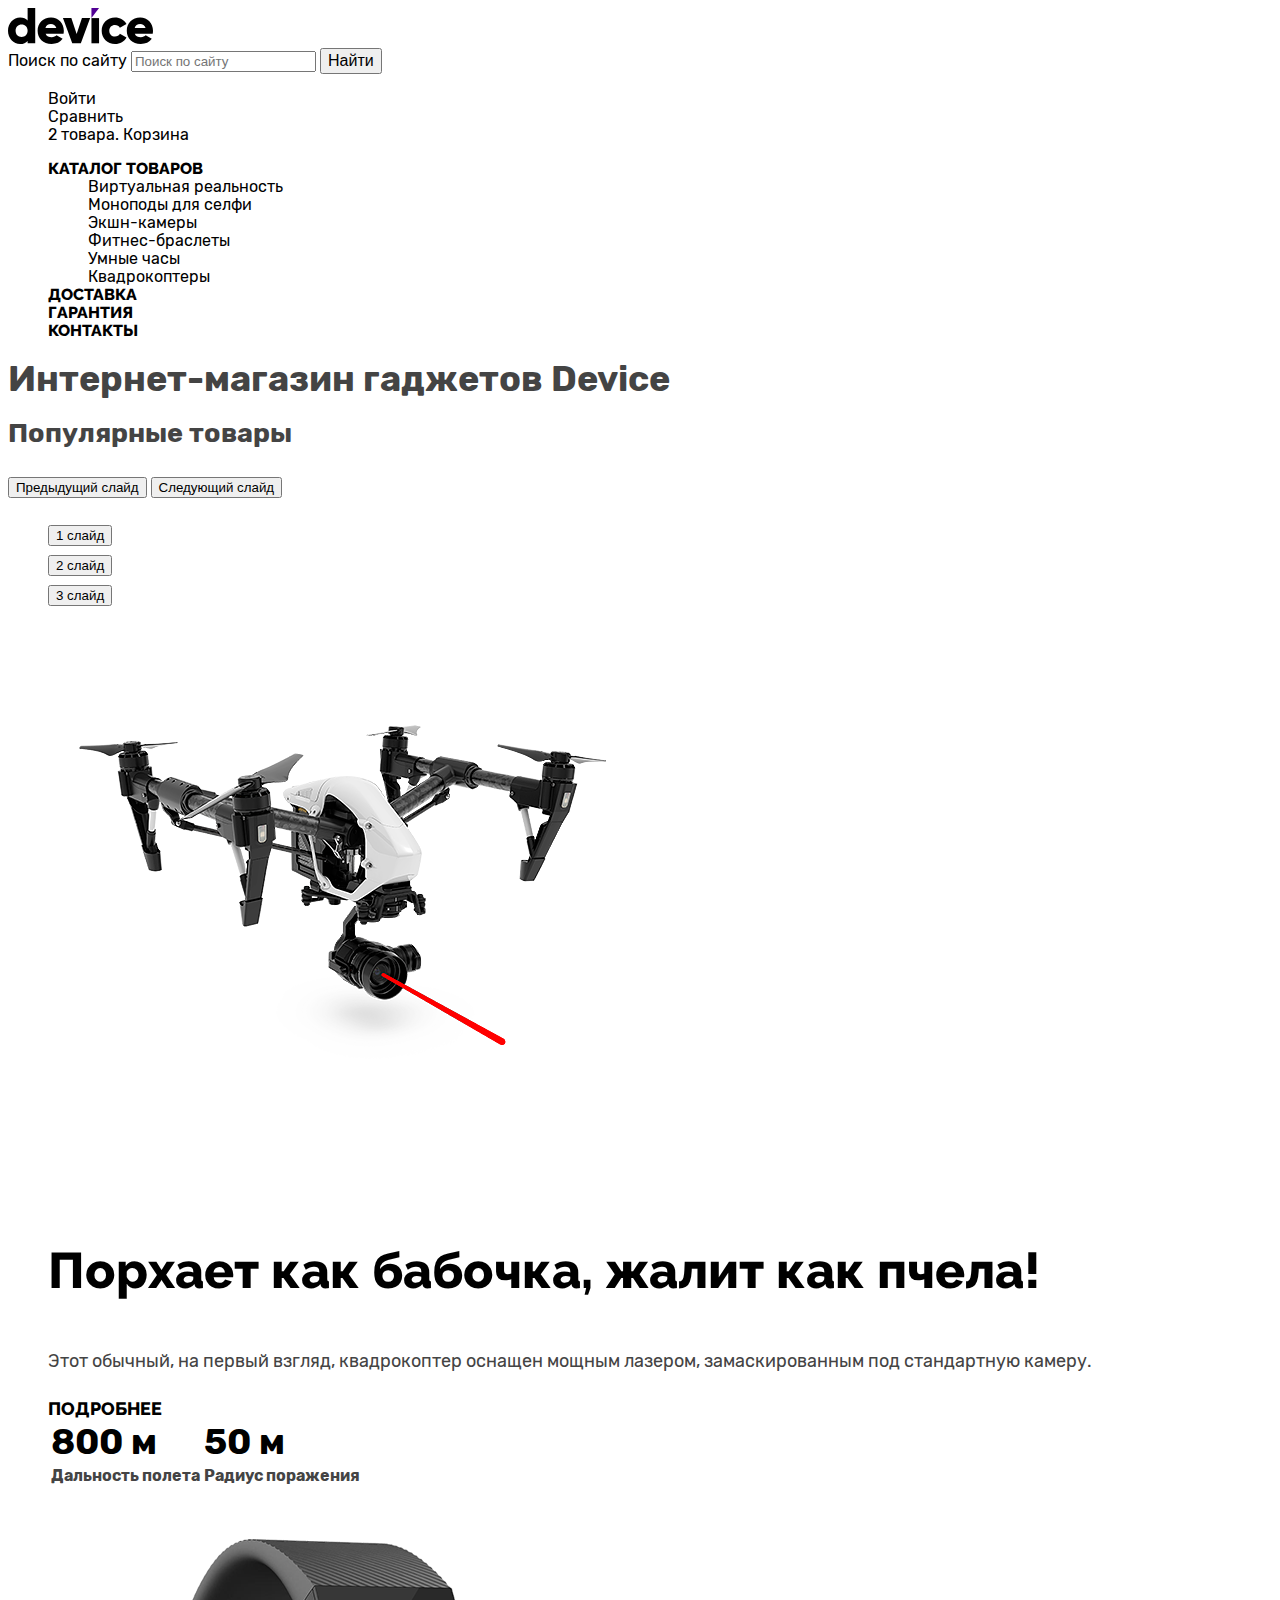
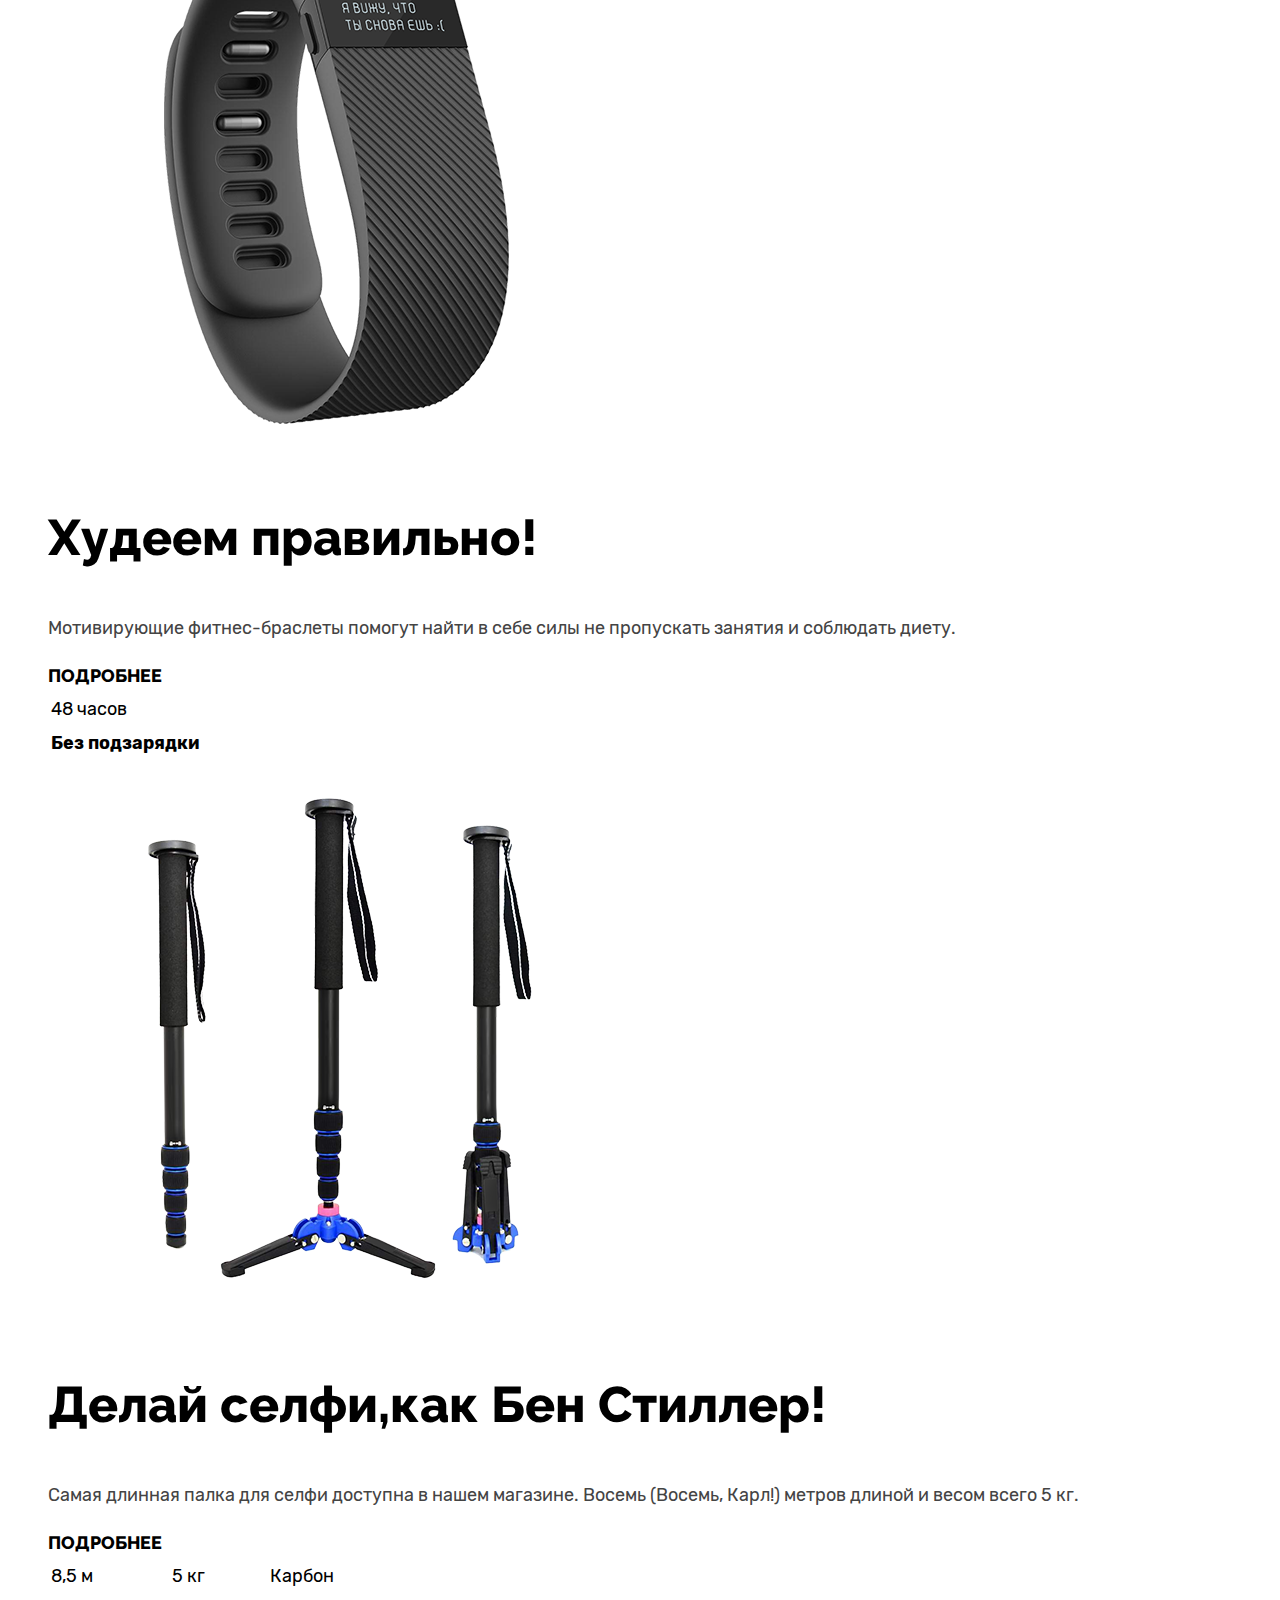
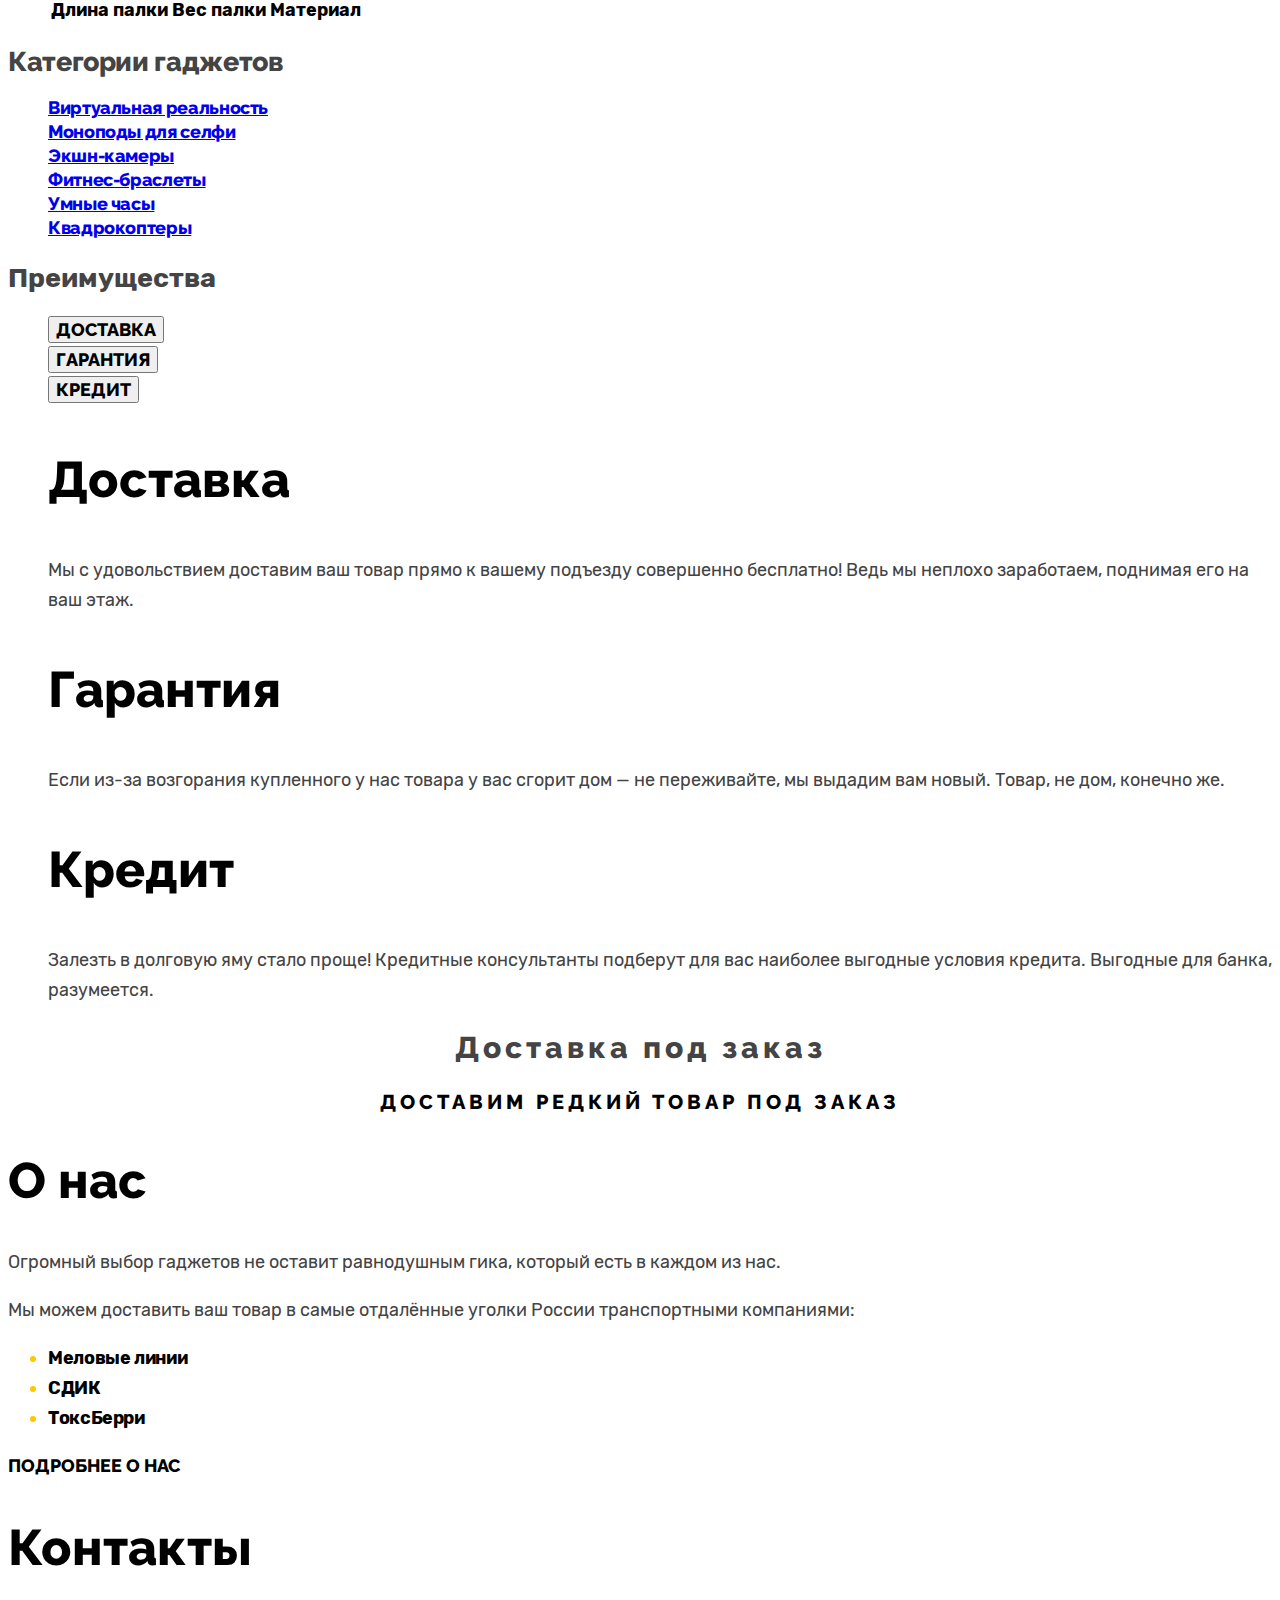
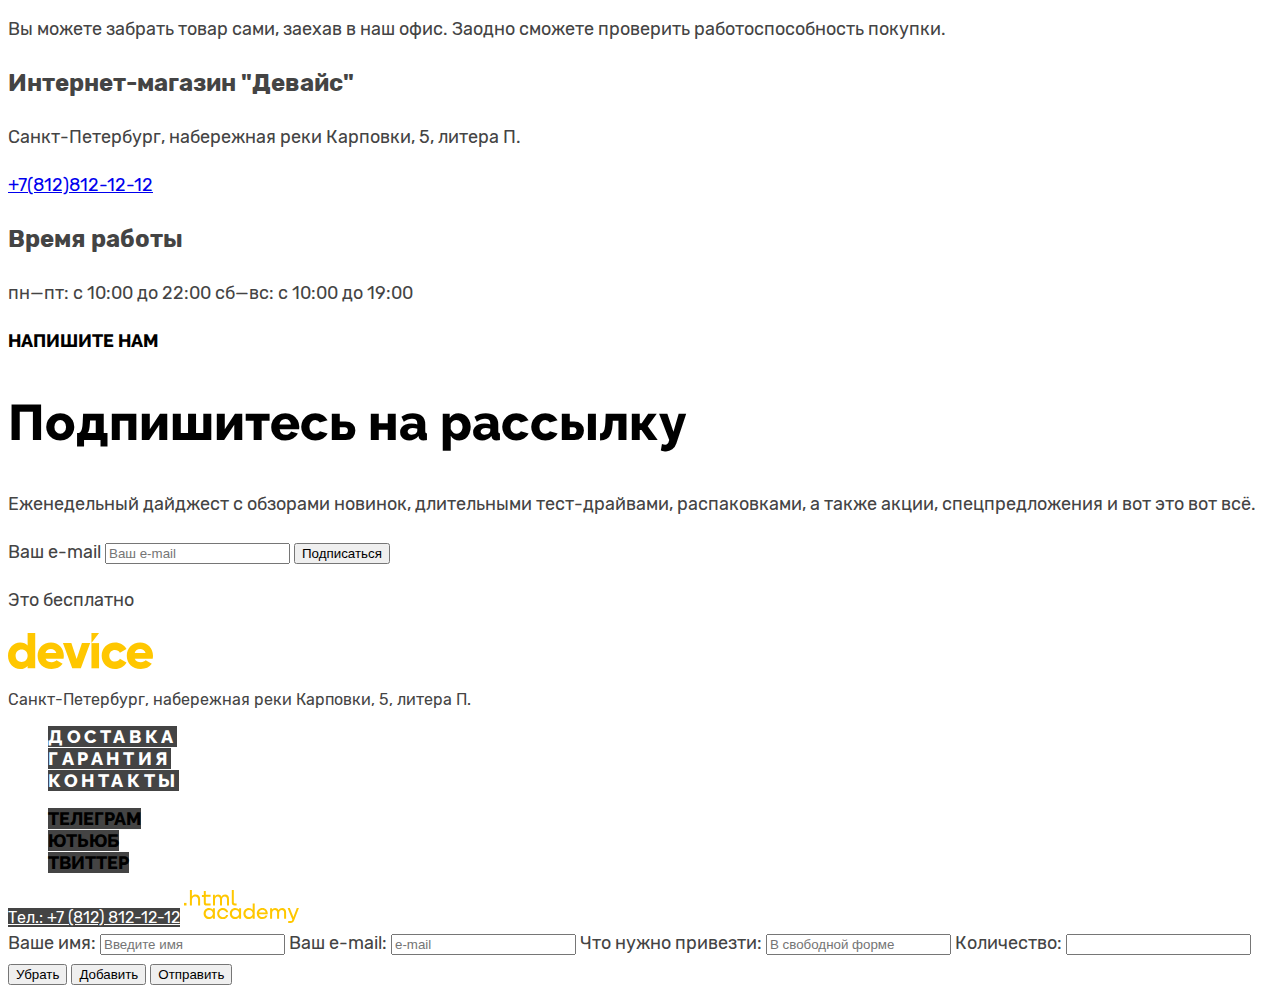
<file: index.html>
<!DOCTYPE html>
<html lang="ru">

  <head>
    <meta charset="utf-8">
    <title>Интернет-магазин гаджетов Device</title>
    <link rel="stylesheet" href="styles/styles.css">
  </head>

  <body>
    <header class="page-header">
      <a class="page-header-logo" aria-current="page" href="index.html">
        <img src="images/logo.svg" width="145" height="36" alt="Логотип интернет-магазина Device">
      </a>
      <form action="https://echo.htmlacademy.ru" method="POST">
        <label class="visually-hidden" for="search-field">Поиск по сайту</label>
        <input type="text" name="search-query" id="search-field" placeholder="Поиск по сайту">
        <button class="search-button" type="submit">Найти</button>
      </form>
      <nav class="main-navigation">
        <ul class="navigation-list">
          <li>
            <a class="navigation-link" href="#">Войти</a>
          </li>
          <li>
            <a class="navigation-link" href="#">Сравнить</a>
          </li>
          <li>
            <a class="navigation-link" href="#">
              <span class="navigation-link-badge">2</span>
              <span class="visually-hidden">товара.</span>
              Корзина
            </a>
          </li>
        </ul>
        <ul class="main-navigation-list">
          <li>
            <a class="main-navigation-link" href="#">Каталог товаров</a>
            <ul class="main-navigation-list">
              <li>
                <a class="main-navigation-link-list transform-none" href="#">Виртуальная реальность</a>
              </li>
              <li><a class="main-navigation-link-list transform-none" href="catalog.html">Моноподы для селфи</a></li>
              <li><a class="main-navigation-link-list transform-none" href="#">Экшн-камеры</a></li>
              <li><a class="main-navigation-link-list transform-none" href="#">Фитнес-браслеты</a></li>
              <li><a class="main-navigation-link-list transform-none" href="#">Умные часы</a></li>
              <li><a class="main-navigation-link-list transform-none" href="#">Квадрокоптеры</a></li>
            </ul>
          </li>
          <li><a class="main-navigation-link" href="#">Доставка</a></li>
          <li><a class="main-navigation-link" href="#">Гарантия</a></li>
          <li><a class="main-navigation-link" href="#">Контакты</a></li>
        </ul>
      </nav>
    </header>
    <main class="main-index">
      <h1 class="visually-hidden">Интернет-магазин гаджетов Device</h1>
      <section class="gallery">
        <h2 class="visually-hidden">Популярные товары</h2>
        <button class="slider-button slider-prev" type="button">
          <span class="visually-hidden">Предыдущий слайд</span>
        </button>
        <button class="slider-button slider-next" type="button">
          <span class="visually-hidden">Следующий слайд</span>
        </button>
        <ul class="slider-pagination">
          <li class="slider-pagination-item">
            <button class="slider-pagination-button slider-pagination-button-current" type="button">
              <span class="visually-hidden">1 слайд</span>
            </button>
          </li>
          <li class="slider-pagination-item">
            <button class="slider-pagination-button" type="button">
              <span class="visually-hidden">2 слайд</span>
            </button>
          </li>
          <li class="slider-pagination-item">
            <button class="slider-pagination-button" type="button">
              <span class="visually-hidden">3 слайд</span>
            </button>
          </li>
        </ul>
        <ol class="slider-list">
          <li>
            <img class="slider-image" src="images/slider-1.png" alt="Квадрокоптер">
            <div class="slider-description">
              <p class="slider-title">Порхает как бабочка,
                жалит как пчела!</p>
              <p class="slider-item-title">Этот обычный, на первый взгляд, квадрокоптер оснащен
                мощным лазером, замаскированным под стандартную камеру.</p>
              <a class="button" href="#">Подробнее</a>
              <table class="slider-table">
                <tr class="slider-characteristics">
                  <td>800 м</td>
                  <td>50 м</td>
                </tr>
                <tr class="slider-options">
                  <th>Дальность полета</th>
                  <th>Радиус поражения</th>
                </tr>
              </table>
            </div>
          </li>
          <li>
            <img class="slider-image" src="images/slider-2.png" alt="Фитнес-браслет">
            <div class="slider-description">
              <p class="slider-title">Худеем правильно!</p>
              <p class="slider-item-title">Мотивирующие фитнес-браслеты помогут найти
                в себе силы не пропускать занятия и соблюдать диету.</p>
              <a class="button" href="#">Подробнее</a>
              <table class="slider-item-characteristics">
                <tr>
                  <td>48 часов</td>
                </tr>
                <tr>
                  <th>Без подзарядки</th>
                </tr>
              </table>
            </div>
          </li>
          <li>
            <img class="slider-image" src="images/slider-3.png" alt="Моноподы">
            <div class="slider-description">
              <p class="slider-title">Делай селфи,как Бен Стиллер! </p>
              <p class="slider-item-title">Самая длинная палка для селфи доступна в нашем магазине.
                Восемь (Восемь, Карл!) метров длиной и весом всего 5 кг.</p>
              <a class="button" href="#">Подробнее</a>
              <table class="slider-pagination-item-characteristics">
                <tr>
                  <td>8,5 м</td>
                  <td>5 кг</td>
                  <td>Карбон</td>
                </tr>
                <tr>
                  <th>Длина палки</th>
                  <th>Вес палки</th>
                  <th>Материал</th>
                </tr>
              </table>
            </div>
          </li>
        </ol>
      </section>
      <section class="product">
        <h2 class="visually-hidden">Категории гаджетов</h2>
        <ul class="product-list">
          <li>
            <a class="product-link" href="#">Виртуальная реальность</a>
          </li>
          <li>
            <a class="product-link" href="#">Моноподы для селфи</a>
          </li>
          <li>
            <a class="product-link" href="#">Экшн-камеры</a>
          </li>
          <li>
            <a class="product-link" href="#">Фитнес-браслеты</a>
          </li>
          <li>
            <a class="product-link" href="#">Умные часы</a>
          </li>
          <li>
            <a class="product-link" href="#">Квадрокоптеры</a>
          </li>
        </ul>
      </section>
      <section class="advantages">
        <h2 class="visually-hidden">Преимущества</h2>
        <ul class="advantages-tabs">
          <li>
            <button class="button button-advantages">Доставка</button>
          </li>
          <li>
            <button class="button button-advantages">Гарантия</button>
          </li>
          <li>
            <button class="button button-advantages">Кредит</button>
          </li>
        </ul>
        <ul class="advantages-list">
          <li class="advantages-item">
            <h3 class="advantages-title">Доставка</h3>
            <p class="advantages-description">Мы с удовольствием доставим ваш товар прямо
              к вашему подъезду совершенно бесплатно! Ведь
              мы неплохо заработаем, поднимая его на ваш этаж.</p>
          </li>
          <li class="advantages-item">
            <h3 class="advantages-title">Гарантия</h3>
            <p class="advantages-description">Если из-за возгорания купленного у нас товара у вас
              сгорит дом — не переживайте, мы выдадим вам новый.
              Товар, не дом, конечно же.</p>
          </li>
          <li class="advantages-item">
            <h3 class="advantages-title">Кредит</h3>
            <p class="advantages-description">Залезть в долговую яму стало проще!
              Кредитные консультанты подберут для вас наиболее выгодные условия кредита.
              Выгодные для банка, разумеется.</p>
          </li>
        </ul>
      </section>
      <section class="delivery">
        <h2 class="visually-hidden">Доставка под заказ</h2>
        <a class="delivery-link" href="#">Доставим редкий товар под заказ</a>
      </section>
      <section class="about">
        <h2 class="title-level-two">О нас</h2>
        <p class="about-description">Огромный выбор гаджетов не оставит равнодушным
          гика, который есть в каждом из нас.</p>
        <p class="about-description">Мы можем доставить ваш товар в самые отдалённые
          уголки России транспортными компаниями:</p>
        <ul class="about-list">
          <li>
            <a class="about-link" href="#">Меловые линии</a>
          </li>
          <li>
            <a class="about-link" href="#">СДИК</a>
          </li>
          <li>
            <a class="about-link" href="#">ТоксБерри</a>
          </li>
        </ul>
        <a class="button about-button" href="#">Подробнее о нас</a>
      </section>
      <section class="contacts">
        <h2 class="title-level-two">Контакты</h2>
        <p class="contacts-description">Вы можете забрать товар сами, заехав в наш офис.
          Заодно сможете проверить работоспособность покупки.</p>
        <h3>Интернет-магазин "Девайс"</h3>
        <p class="contacts-address-text">Санкт-Петербург, набережная реки Карповки, 5, литера П.</p>
        <a class="contacts-phone" href="tel:+7(812)812-12-12">+7(812)812-12-12</a>
        <h3>Время работы</h3>
        <p>пн—пт: с 10:00 до 22:00 сб—вс: с 10:00 до 19:00</p>
        <a class="button about-button" href="#">Напишите нам</a>
      </section>
      <section class="subscribe-description">
        <h2 class="title-level-two">Подпишитесь на рассылку</h2>
        <p class="signup-description">Еженедельный дайджест с обзорами новинок,
          длительными тест-драйвами, распаковками, а также акции,
          спецпредложения и вот это вот всё.</p>
        <form action="https://echo.htmlacademy.ru" method="POST">
          <label class="visually-hidden" for="signup-email">Ваш e-mail</label>
          <input type="text" name="signup-email" id="signup-email" placeholder="Ваш e-mail">
          <button class="signup-button" type="submit">Подписаться</button>
        </form>
        <p class="signup-text">Это бесплатно</p>
      </section>
    </main>
    <footer class="footer-page">
      <a class="footer-logo" href="index.html">
        <img src="images/footer/logo-footer.svg" width="145" height="36" alt="Логотип интернет-магазина device">
      </a>
      <address class="footer-contacts-address">
        <p class="contact-address-text">Санкт-Петербург, набережная
          реки Карповки, 5, литера П.</p>
      </address>
      <ul class="footer-navigation-list">
        <li>
          <a class="footer-navigation-link" href="#">Доставка</a>
        </li>
        <li>
          <a class="footer-navigation-link" href="#">Гарантия</a>
        </li>
        <li>
          <a class="footer-navigation-link" href="#">Контакты</a>
        </li>
      </ul>
      <ul class="footer-social-list">
        <li class="footer-social-item">
          <a class="button" href="https://www.youtube.com/user/htmlacademyru"><span
              class="visually-hidden">Телеграм</span></a>
        </li>
        <li class="footer-social-item">
          <a class="button" href="https://t.me/htmlacademy"><span class="visually-hidden">Ютьюб</span></a>
        </li>
        <li class="footer-social-item">
          <a class="button" href="https://twitter.com/htmlacademy_ru"><span class="visually-hidden">Твиттер</span></a>
        </li>
      </ul>
      <a class="footer-contacts-phone" href="tel:+78128121212">Тел.: +7 (812) 812-12-12</a>
      <a class="htmlacademy-link" href="https://htmlacademy.ru">
        <img src="images/footer/logo-html.svg" width="115" height="33" alt="Логотип html academy">
      </a>
    </footer>
    <section>
      <form action="https://echo.htmlacademy.ru" method="post">
        <label for="full_name-field">Ваше имя:</label>
        <input type="text" id="full_name-field" name="full_name" placeholder="Введите имя">
        <label for="e-mail-field">Ваш e-mail:</label>
        <input type="text" id="e-mail-field" name="e-mail" placeholder="e-mail">
        <label for="item-field">Что нужно привезти:</label>
        <input type="text" id="item-field" name="item" placeholder="В свободной форме">
        <label for="quantity-field">Количество:</label>
        <input type="text" id="quantity-field" name="quantity">
        <button class="form-button quantity-field-prev" type="button">
          <span class="visually-hidden">Убрать</span></button>
        <button class="form-button quantity-field-next" type="button">
          <span class="visually-hidden">Добавить</span></button>
        <button class="form-button">Отправить</button>
      </form>
    </section>
  </body>

</html>
</file>
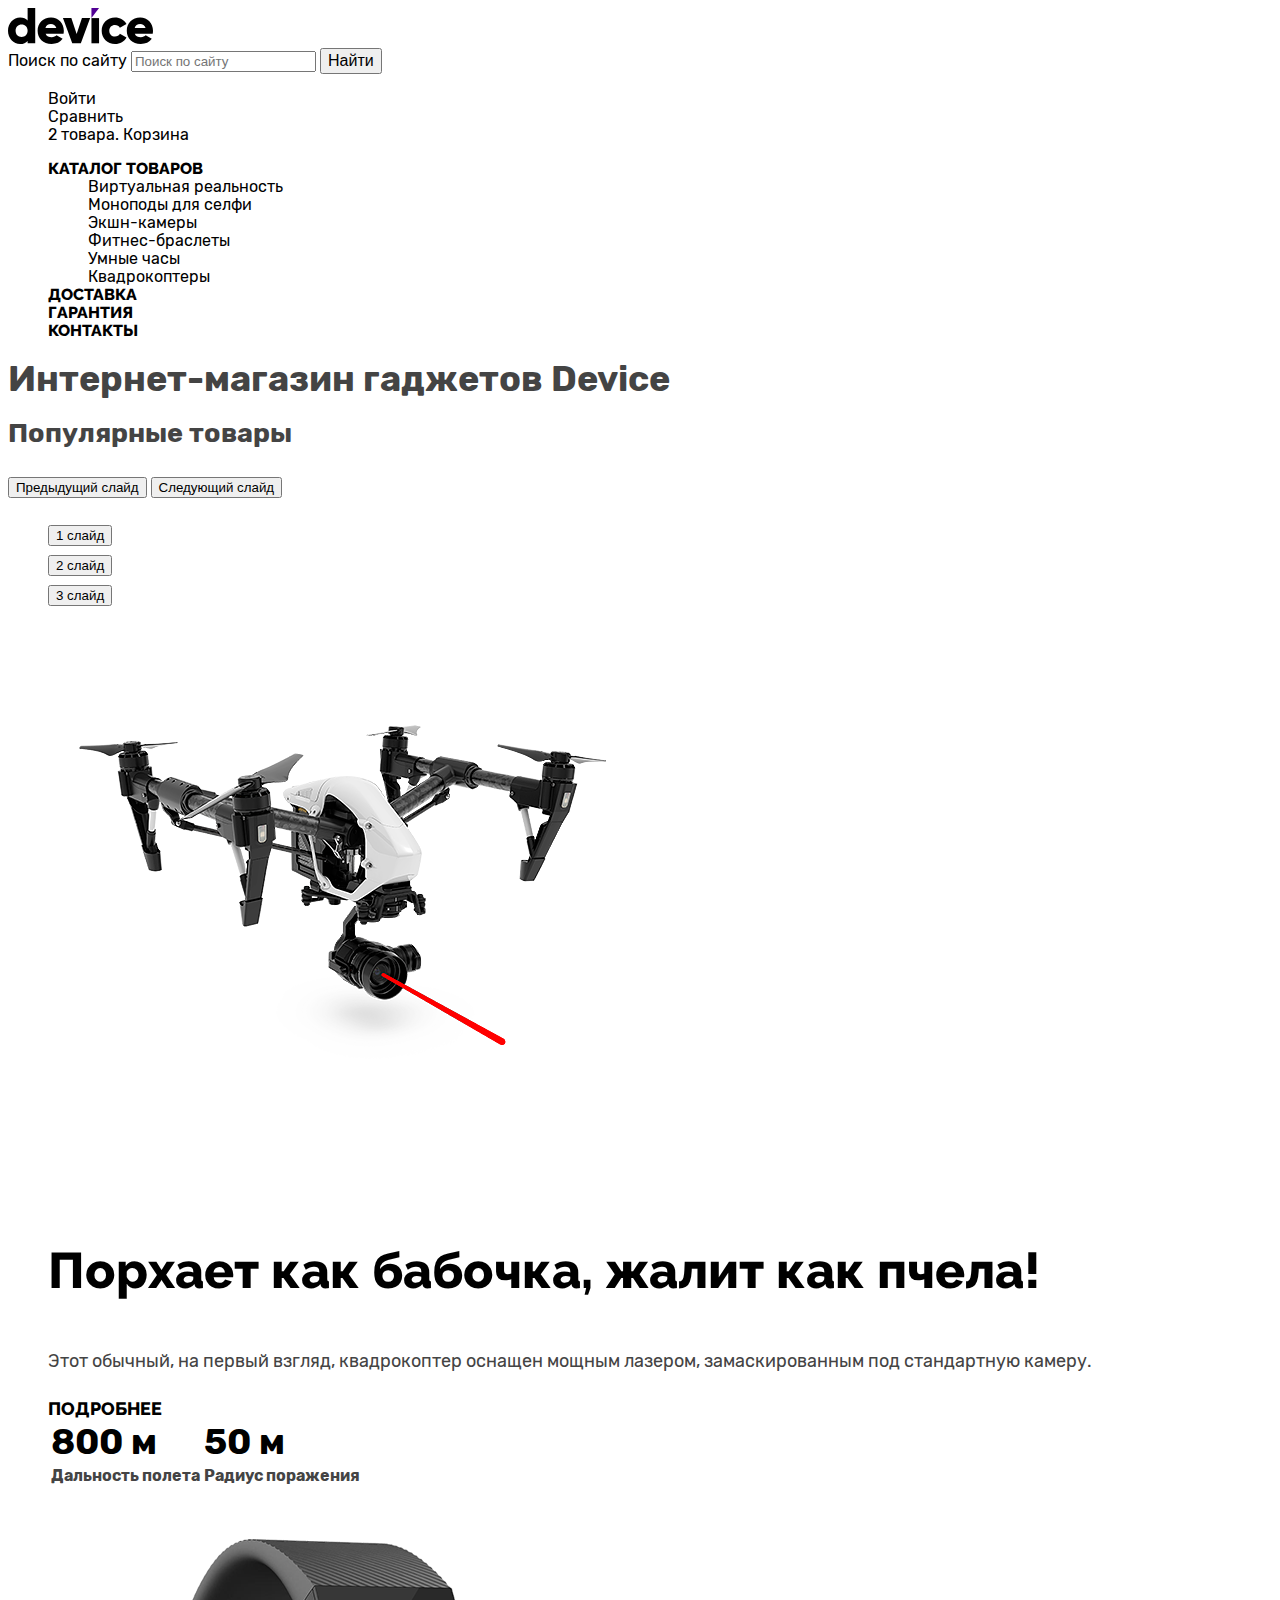
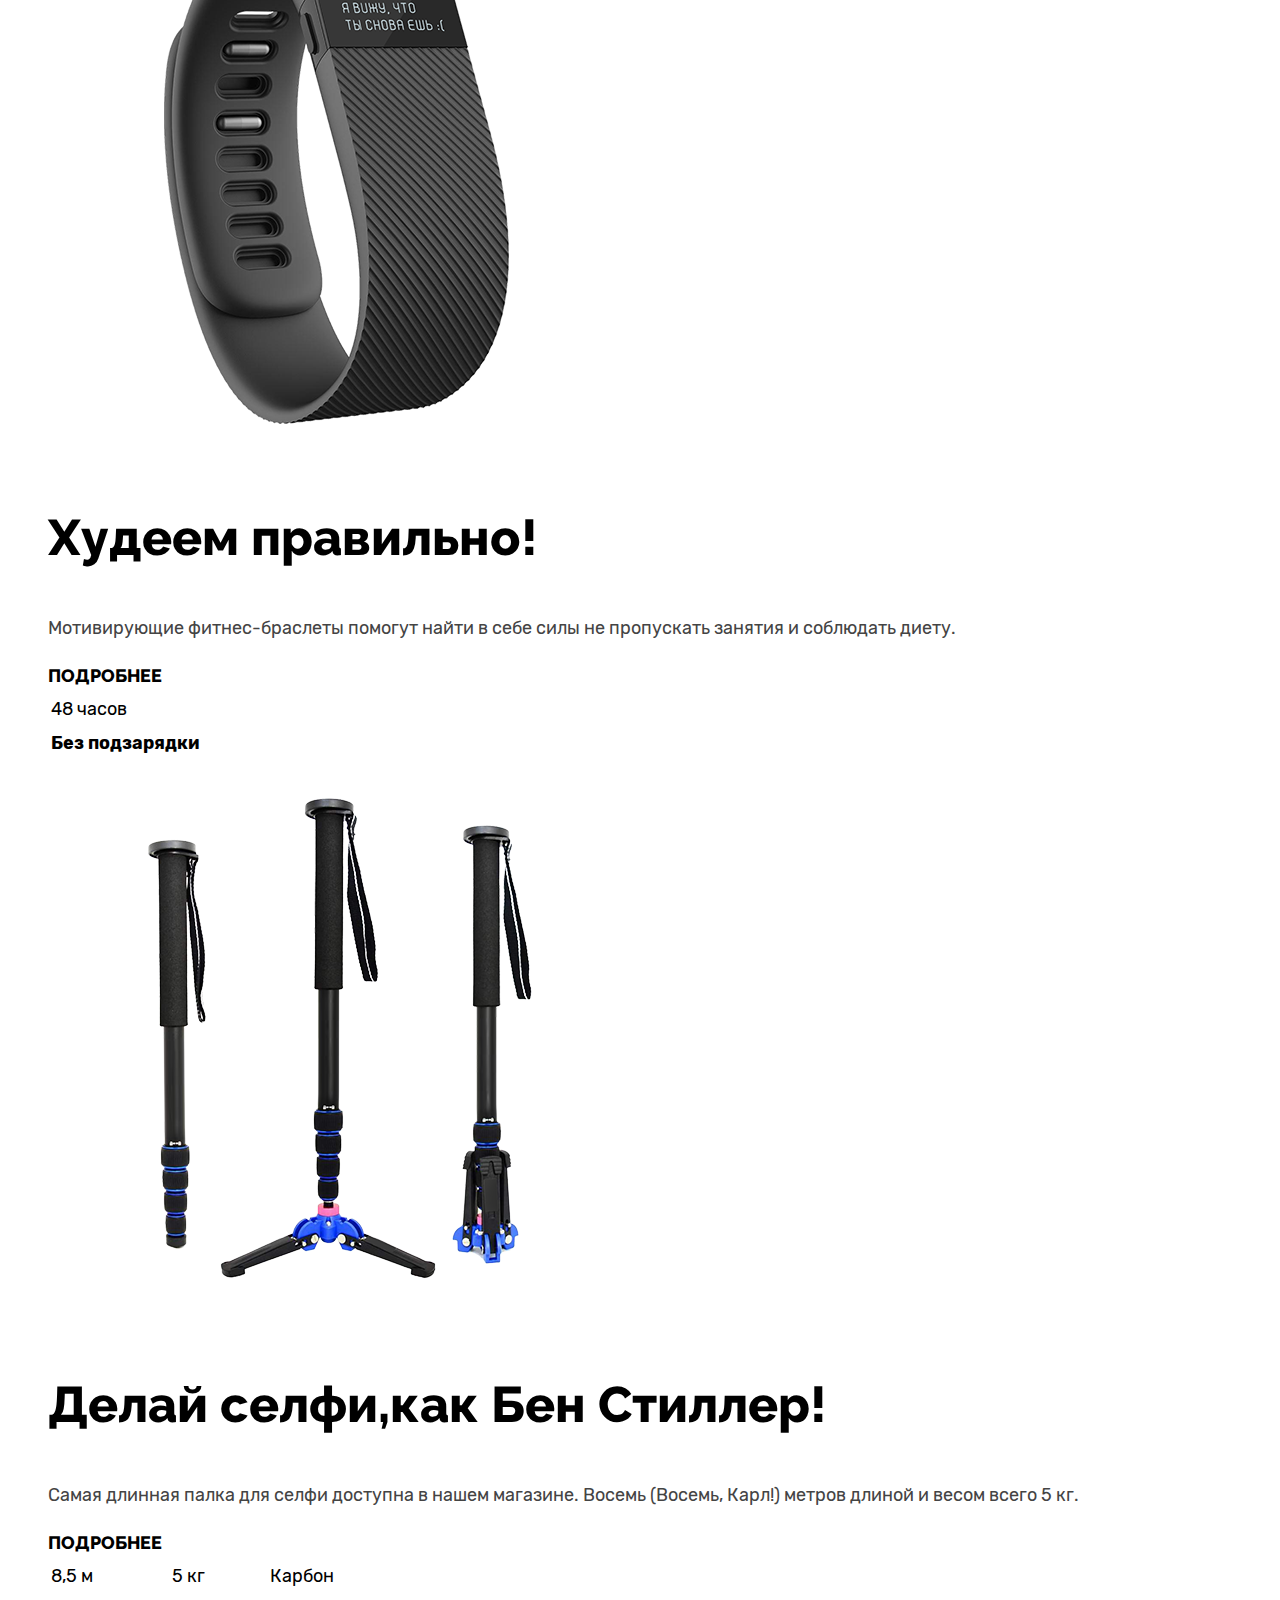
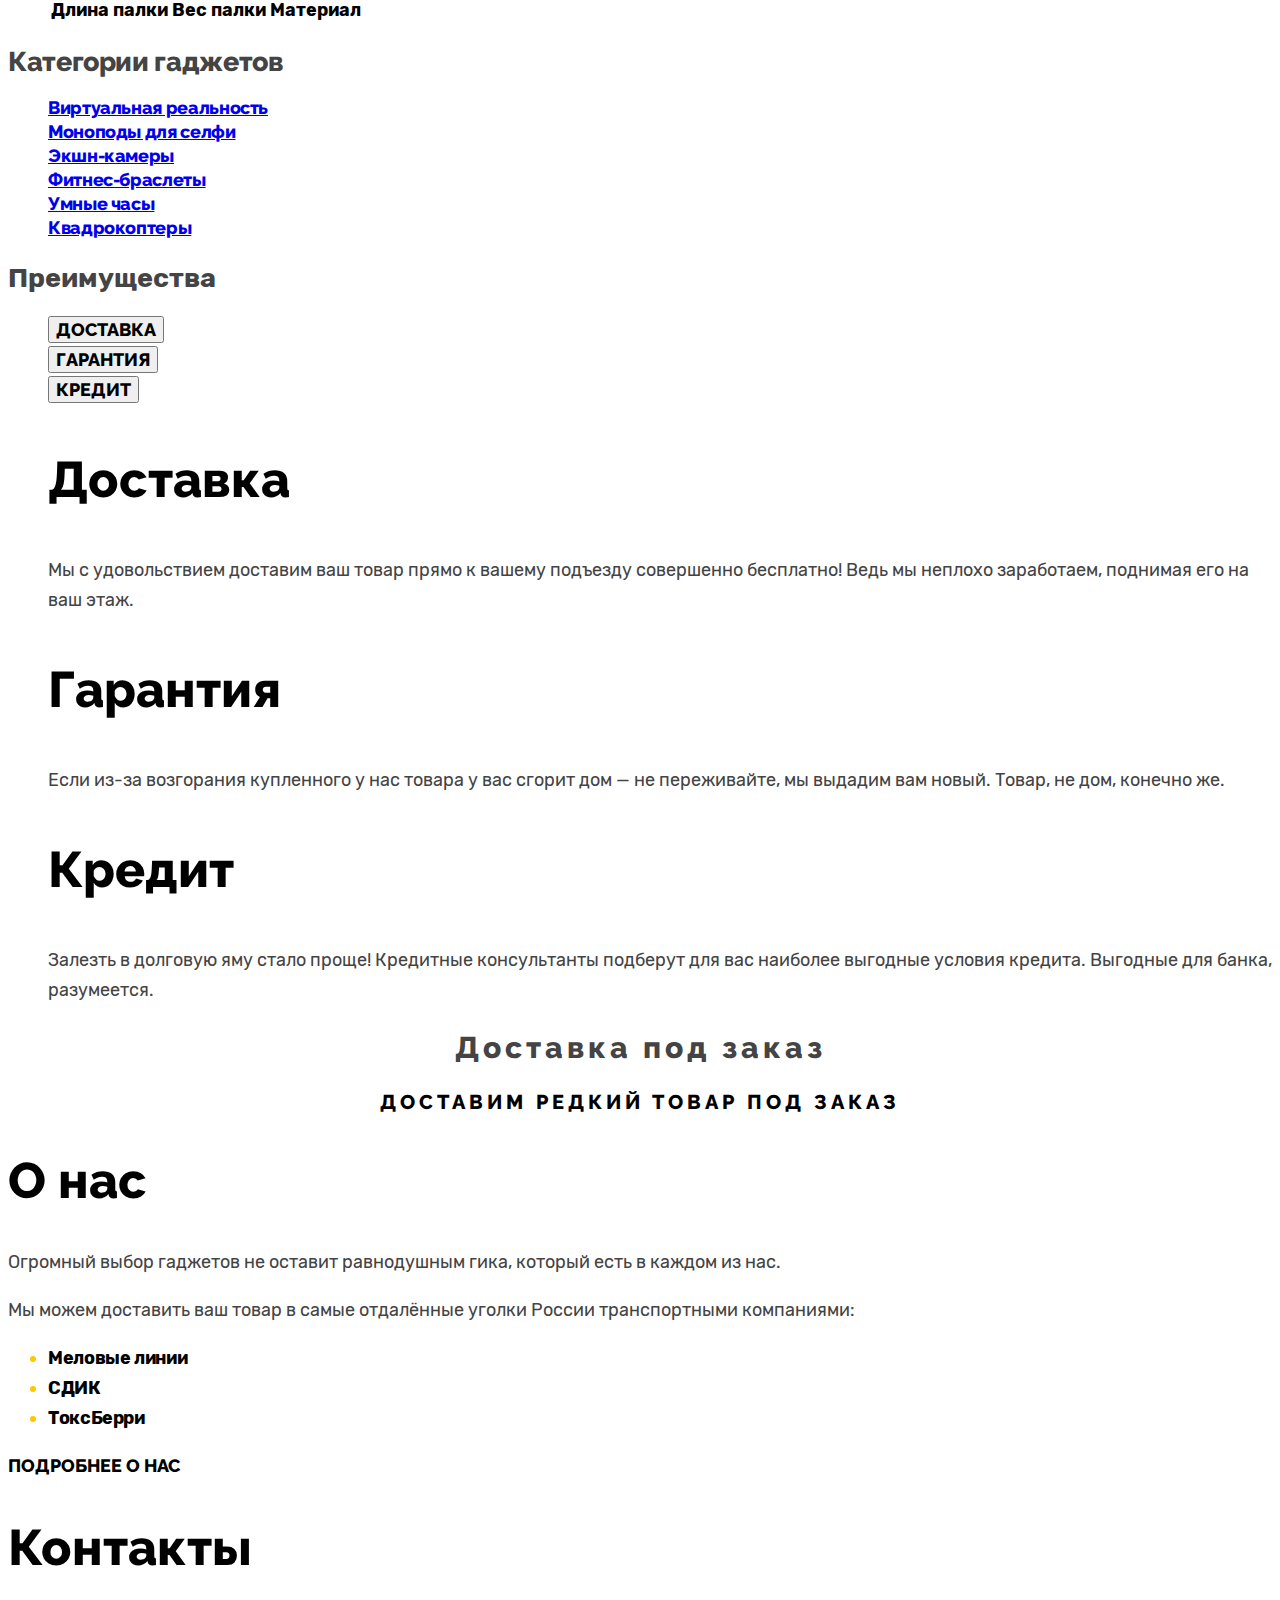
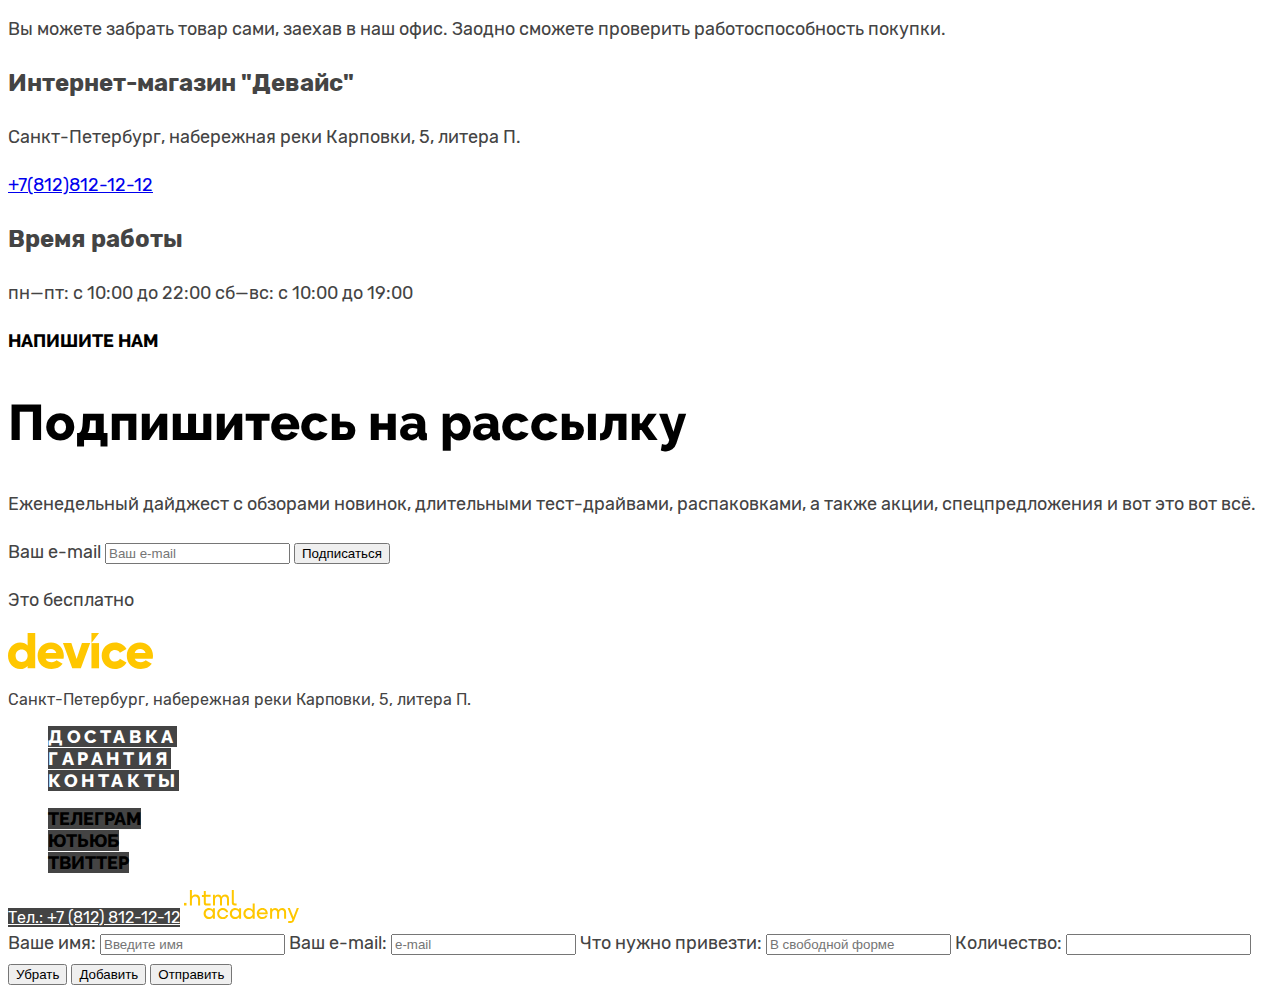
<file: 1/index.html>
<!DOCTYPE html>
<html lang="ru">

  <head>
    <meta charset="utf-8">
    <title>Интернет-магазин гаджетов Device</title>
    <link rel="stylesheet" href="styles/styles.css">
    <base href="https://htmlacademy-htmlcss.github.io/2366847-device-1/1/">
</head>

  <body>
    <header class="page-header">
      <a class="page-header-logo" aria-current="page" href="index.html">
        <img src="images/logo.svg" width="145" height="36" alt="Логотип интернет-магазина Device">
      </a>
      <form action="https://echo.htmlacademy.ru" method="POST">
        <label class="visually-hidden" for="search-field">Поиск по сайту</label>
        <input type="text" name="search-query" id="search-field" placeholder="Поиск по сайту">
        <button class="search-button" type="submit">Найти</button>
      </form>
      <nav class="main-navigation">
        <ul class="navigation-list">
          <li>
            <a class="navigation-link" href="#">Войти</a>
          </li>
          <li>
            <a class="navigation-link" href="#">Сравнить</a>
          </li>
          <li>
            <a class="navigation-link" href="#">
              <span class="navigation-link-badge">2</span>
              <span class="visually-hidden">товара.</span>
              Корзина
            </a>
          </li>
        </ul>
        <ul class="main-navigation-list">
          <li>
            <a class="main-navigation-link" href="#">Каталог товаров</a>
            <ul class="main-navigation-list">
              <li>
                <a class="main-navigation-link-list transform-none" href="#">Виртуальная реальность</a>
              </li>
              <li><a class="main-navigation-link-list transform-none" href="catalog.html">Моноподы для селфи</a></li>
              <li><a class="main-navigation-link-list transform-none" href="#">Экшн-камеры</a></li>
              <li><a class="main-navigation-link-list transform-none" href="#">Фитнес-браслеты</a></li>
              <li><a class="main-navigation-link-list transform-none" href="#">Умные часы</a></li>
              <li><a class="main-navigation-link-list transform-none" href="#">Квадрокоптеры</a></li>
            </ul>
          </li>
          <li><a class="main-navigation-link" href="#">Доставка</a></li>
          <li><a class="main-navigation-link" href="#">Гарантия</a></li>
          <li><a class="main-navigation-link" href="#">Контакты</a></li>
        </ul>
      </nav>
    </header>
    <main class="main-index">
      <h1 class="visually-hidden">Интернет-магазин гаджетов Device</h1>
      <section class="gallery">
        <h2 class="visually-hidden">Популярные товары</h2>
        <button class="slider-button slider-prev" type="button">
          <span class="visually-hidden">Предыдущий слайд</span>
        </button>
        <button class="slider-button slider-next" type="button">
          <span class="visually-hidden">Следующий слайд</span>
        </button>
        <ul class="slider-pagination">
          <li class="slider-pagination-item">
            <button class="slider-pagination-button slider-pagination-button-current" type="button">
              <span class="visually-hidden">1 слайд</span>
            </button>
          </li>
          <li class="slider-pagination-item">
            <button class="slider-pagination-button" type="button">
              <span class="visually-hidden">2 слайд</span>
            </button>
          </li>
          <li class="slider-pagination-item">
            <button class="slider-pagination-button" type="button">
              <span class="visually-hidden">3 слайд</span>
            </button>
          </li>
        </ul>
        <ol class="slider-list">
          <li>
            <img class="slider-image" src="images/slider-1.png" alt="Квадрокоптер">
            <div class="slider-description">
              <p class="slider-title">Порхает как бабочка,
                жалит как пчела!</p>
              <p class="slider-item-title">Этот обычный, на первый взгляд, квадрокоптер оснащен
                мощным лазером, замаскированным под стандартную камеру.</p>
              <a class="button" href="#">Подробнее</a>
              <table class="slider-table">
                <tr class="slider-characteristics">
                  <td>800 м</td>
                  <td>50 м</td>
                </tr>
                <tr class="slider-options">
                  <th>Дальность полета</th>
                  <th>Радиус поражения</th>
                </tr>
              </table>
            </div>
          </li>
          <li>
            <img class="slider-image" src="images/slider-2.png" alt="Фитнес-браслет">
            <div class="slider-description">
              <p class="slider-title">Худеем правильно!</p>
              <p class="slider-item-title">Мотивирующие фитнес-браслеты помогут найти
                в себе силы не пропускать занятия и соблюдать диету.</p>
              <a class="button" href="#">Подробнее</a>
              <table class="slider-item-characteristics">
                <tr>
                  <td>48 часов</td>
                </tr>
                <tr>
                  <th>Без подзарядки</th>
                </tr>
              </table>
            </div>
          </li>
          <li>
            <img class="slider-image" src="images/slider-3.png" alt="Моноподы">
            <div class="slider-description">
              <p class="slider-title">Делай селфи,как Бен Стиллер! </p>
              <p class="slider-item-title">Самая длинная палка для селфи доступна в нашем магазине.
                Восемь (Восемь, Карл!) метров длиной и весом всего 5 кг.</p>
              <a class="button" href="#">Подробнее</a>
              <table class="slider-pagination-item-characteristics">
                <tr>
                  <td>8,5 м</td>
                  <td>5 кг</td>
                  <td>Карбон</td>
                </tr>
                <tr>
                  <th>Длина палки</th>
                  <th>Вес палки</th>
                  <th>Материал</th>
                </tr>
              </table>
            </div>
          </li>
        </ol>
      </section>
      <section class="product">
        <h2 class="visually-hidden">Категории гаджетов</h2>
        <ul class="product-list">
          <li>
            <a class="product-link" href="#">Виртуальная реальность</a>
          </li>
          <li>
            <a class="product-link" href="#">Моноподы для селфи</a>
          </li>
          <li>
            <a class="product-link" href="#">Экшн-камеры</a>
          </li>
          <li>
            <a class="product-link" href="#">Фитнес-браслеты</a>
          </li>
          <li>
            <a class="product-link" href="#">Умные часы</a>
          </li>
          <li>
            <a class="product-link" href="#">Квадрокоптеры</a>
          </li>
        </ul>
      </section>
      <section class="advantages">
        <h2 class="visually-hidden">Преимущества</h2>
        <ul class="advantages-tabs">
          <li>
            <button class="button button-advantages">Доставка</button>
          </li>
          <li>
            <button class="button button-advantages">Гарантия</button>
          </li>
          <li>
            <button class="button button-advantages">Кредит</button>
          </li>
        </ul>
        <ul class="advantages-list">
          <li class="advantages-item">
            <h3 class="advantages-title">Доставка</h3>
            <p class="advantages-description">Мы с удовольствием доставим ваш товар прямо
              к вашему подъезду совершенно бесплатно! Ведь
              мы неплохо заработаем, поднимая его на ваш этаж.</p>
          </li>
          <li class="advantages-item">
            <h3 class="advantages-title">Гарантия</h3>
            <p class="advantages-description">Если из-за возгорания купленного у нас товара у вас
              сгорит дом — не переживайте, мы выдадим вам новый.
              Товар, не дом, конечно же.</p>
          </li>
          <li class="advantages-item">
            <h3 class="advantages-title">Кредит</h3>
            <p class="advantages-description">Залезть в долговую яму стало проще!
              Кредитные консультанты подберут для вас наиболее выгодные условия кредита.
              Выгодные для банка, разумеется.</p>
          </li>
        </ul>
      </section>
      <section class="delivery">
        <h2 class="visually-hidden">Доставка под заказ</h2>
        <a class="delivery-link" href="#">Доставим редкий товар под заказ</a>
      </section>
      <section class="about">
        <h2 class="title-level-two">О нас</h2>
        <p class="about-description">Огромный выбор гаджетов не оставит равнодушным
          гика, который есть в каждом из нас.</p>
        <p class="about-description">Мы можем доставить ваш товар в самые отдалённые
          уголки России транспортными компаниями:</p>
        <ul class="about-list">
          <li>
            <a class="about-link" href="#">Меловые линии</a>
          </li>
          <li>
            <a class="about-link" href="#">СДИК</a>
          </li>
          <li>
            <a class="about-link" href="#">ТоксБерри</a>
          </li>
        </ul>
        <a class="button about-button" href="#">Подробнее о нас</a>
      </section>
      <section class="contacts">
        <h2 class="title-level-two">Контакты</h2>
        <p class="contacts-description">Вы можете забрать товар сами, заехав в наш офис.
          Заодно сможете проверить работоспособность покупки.</p>
        <h3>Интернет-магазин "Девайс"</h3>
        <p class="contacts-address-text">Санкт-Петербург, набережная реки Карповки, 5, литера П.</p>
        <a class="contacts-phone" href="tel:+7(812)812-12-12">+7(812)812-12-12</a>
        <h3>Время работы</h3>
        <p>пн—пт: с 10:00 до 22:00 сб—вс: с 10:00 до 19:00</p>
        <a class="button about-button" href="#">Напишите нам</a>
      </section>
      <section class="subscribe-description">
        <h2 class="title-level-two">Подпишитесь на рассылку</h2>
        <p class="signup-description">Еженедельный дайджест с обзорами новинок,
          длительными тест-драйвами, распаковками, а также акции,
          спецпредложения и вот это вот всё.</p>
        <form action="https://echo.htmlacademy.ru" method="POST">
          <label class="visually-hidden" for="signup-email">Ваш e-mail</label>
          <input type="text" name="signup-email" id="signup-email" placeholder="Ваш e-mail">
          <button class="signup-button" type="submit">Подписаться</button>
        </form>
        <p class="signup-text">Это бесплатно</p>
      </section>
    </main>
    <footer class="footer-page">
      <a class="footer-logo" href="index.html">
        <img src="images/footer/logo-footer.svg" width="145" height="36" alt="Логотип интернет-магазина device">
      </a>
      <address class="footer-contacts-address">
        <p class="contact-address-text">Санкт-Петербург, набережная
          реки Карповки, 5, литера П.</p>
      </address>
      <ul class="footer-navigation-list">
        <li>
          <a class="footer-navigation-link" href="#">Доставка</a>
        </li>
        <li>
          <a class="footer-navigation-link" href="#">Гарантия</a>
        </li>
        <li>
          <a class="footer-navigation-link" href="#">Контакты</a>
        </li>
      </ul>
      <ul class="footer-social-list">
        <li class="footer-social-item">
          <a class="button" href="https://www.youtube.com/user/htmlacademyru"><span
              class="visually-hidden">Телеграм</span></a>
        </li>
        <li class="footer-social-item">
          <a class="button" href="https://t.me/htmlacademy"><span class="visually-hidden">Ютьюб</span></a>
        </li>
        <li class="footer-social-item">
          <a class="button" href="https://twitter.com/htmlacademy_ru"><span class="visually-hidden">Твиттер</span></a>
        </li>
      </ul>
      <a class="footer-contacts-phone" href="tel:+78128121212">Тел.: +7 (812) 812-12-12</a>
      <a class="htmlacademy-link" href="https://htmlacademy.ru">
        <img src="images/footer/logo-html.svg" width="115" height="33" alt="Логотип html academy">
      </a>
    </footer>
    <section>
      <form action="https://echo.htmlacademy.ru" method="post">
        <label for="full_name-field">Ваше имя:</label>
        <input type="text" id="full_name-field" name="full_name" placeholder="Введите имя">
        <label for="e-mail-field">Ваш e-mail:</label>
        <input type="text" id="e-mail-field" name="e-mail" placeholder="e-mail">
        <label for="item-field">Что нужно привезти:</label>
        <input type="text" id="item-field" name="item" placeholder="В свободной форме">
        <label for="quantity-field">Количество:</label>
        <input type="text" id="quantity-field" name="quantity">
        <button class="form-button quantity-field-prev" type="button">
          <span class="visually-hidden">Убрать</span></button>
        <button class="form-button quantity-field-next" type="button">
          <span class="visually-hidden">Добавить</span></button>
        <button class="form-button">Отправить</button>
      </form>
    </section>
  </body>

</html>
</file>
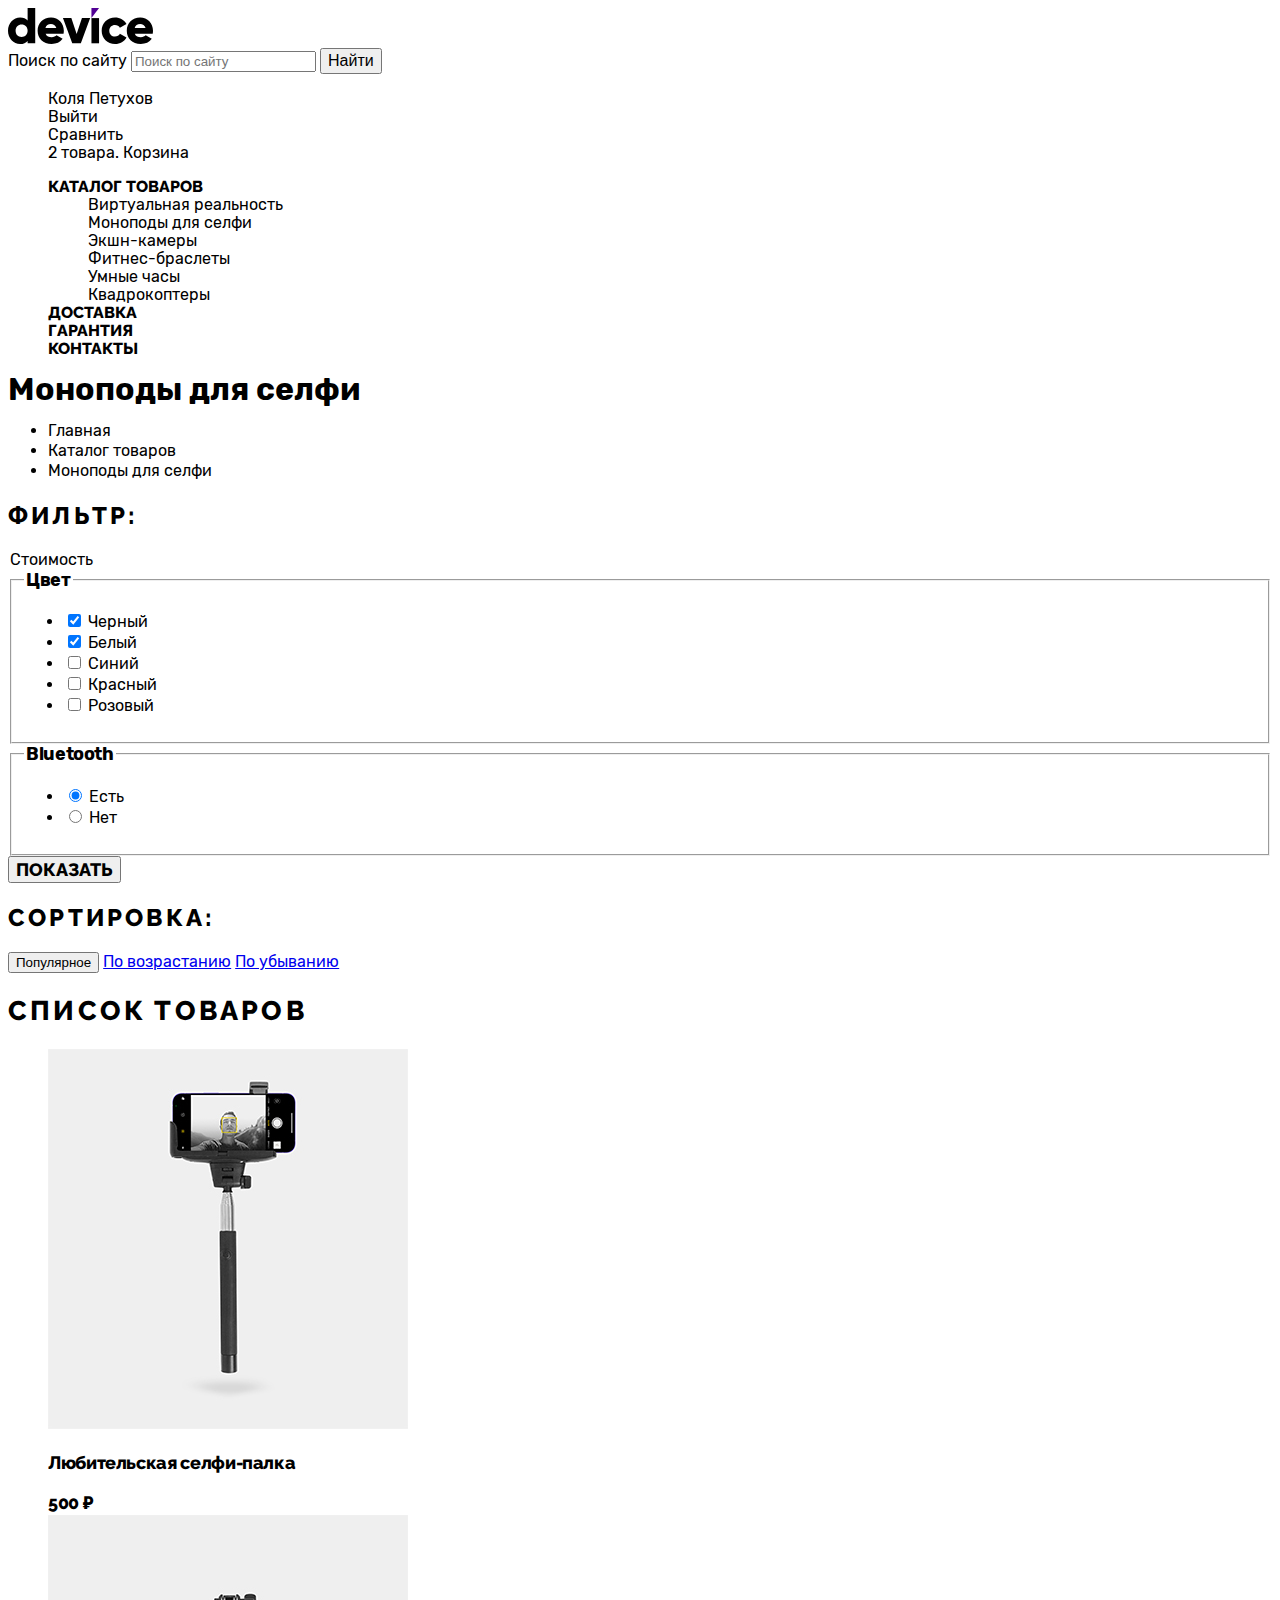
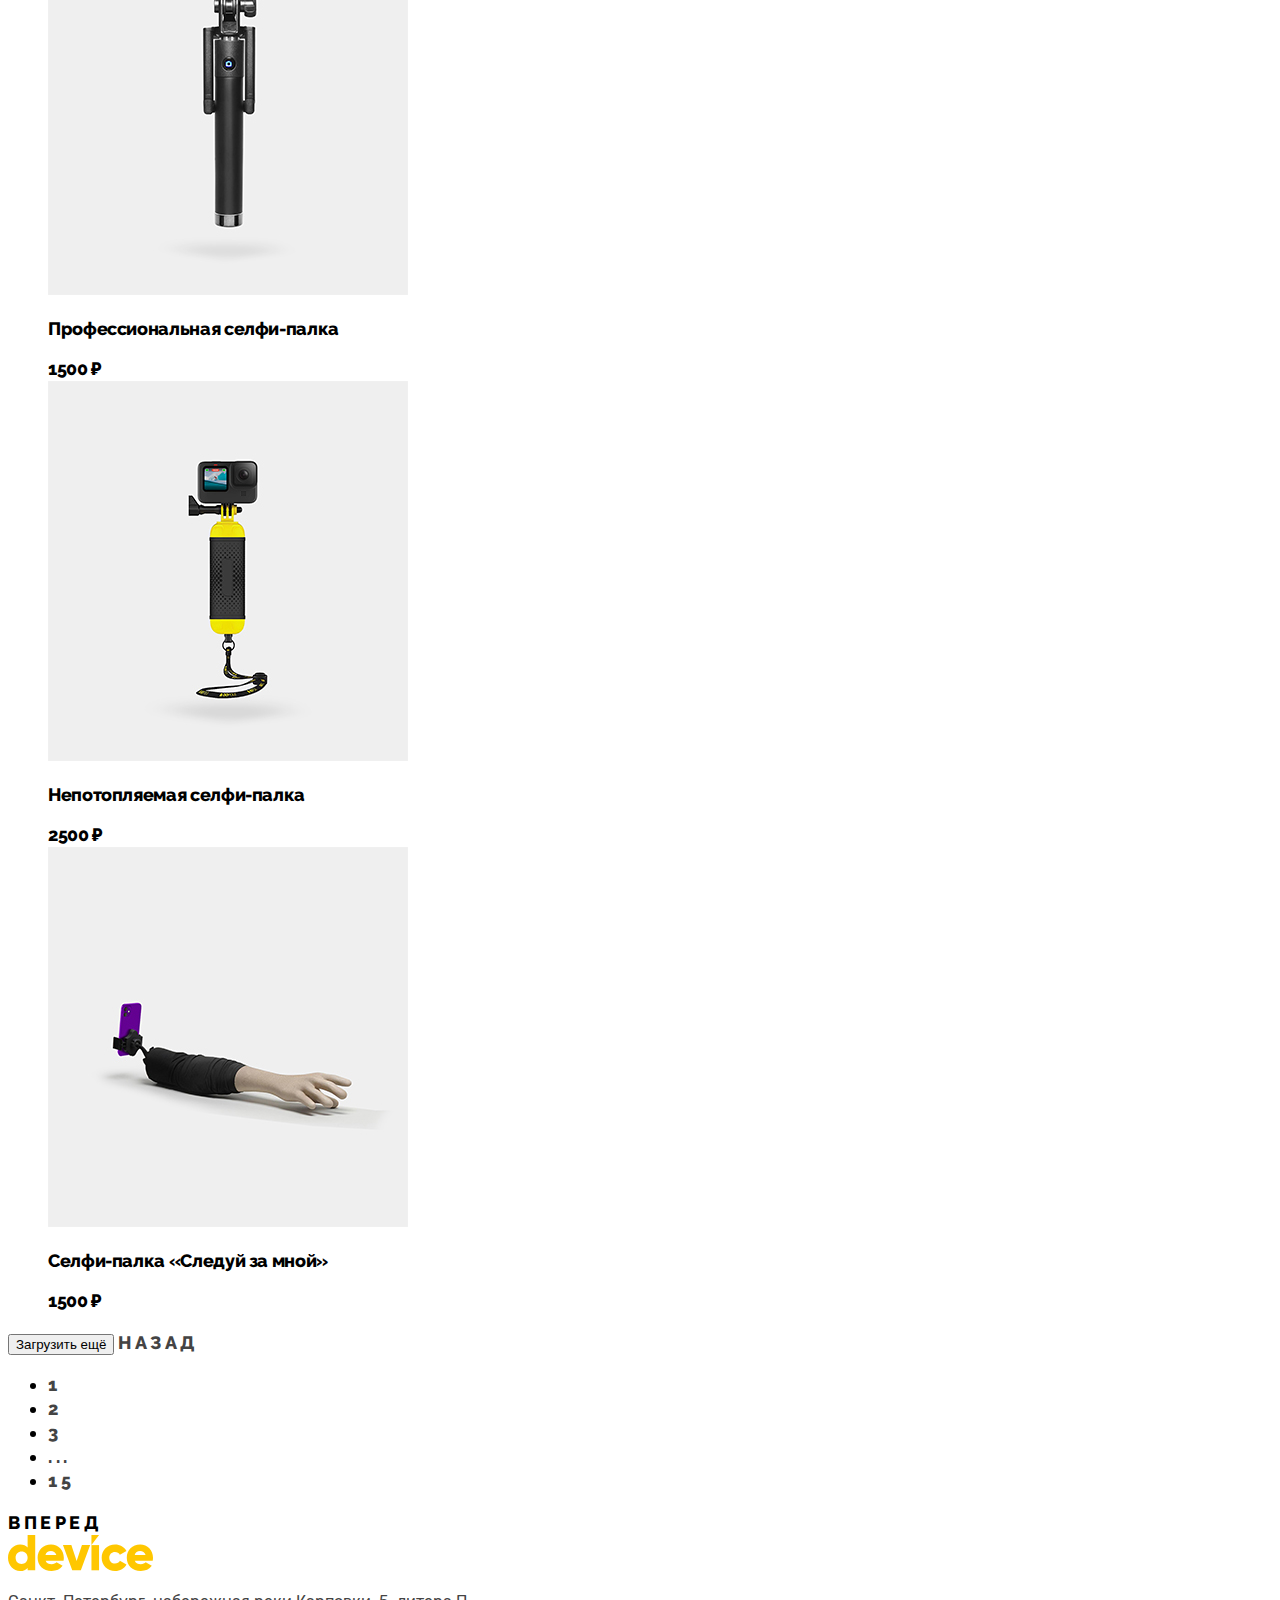
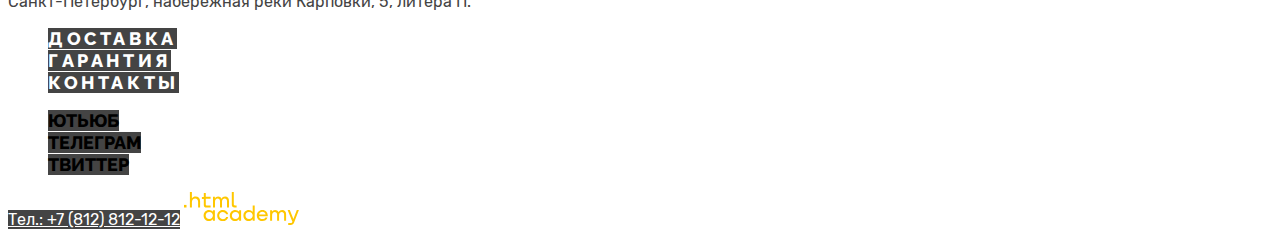
<file: catalog.html>
<!DOCTYPE html>
<html lang="ru">

  <head>
    <meta charset="utf-8">
    <title>Каталог</title>
    <link rel="stylesheet" href="styles/styles.css">
  </head>

  <body>
    <header class="page-header">
      <a class="page-header-logo" href="index.html">
        <img src="images/logo.svg" width="145" height="36" alt="Логотип интернет-магазина Device">
      </a>
      <form action="https://echo.htmlacademy.ru" method="POST">
        <label class="visually-hidden" for="search-field">Поиск по сайту</label>
        <input type="text" name="search-query" id="search-field" placeholder="Поиск по сайту">
        <button class="search-button" type="submit">Найти</button>
      </form>
      <nav class="main-navigation">
        <ul class="navigation-list">
          <li>
            <a class="navigation-link" href="#">Коля Петухов</a>
          </li>
          <li>
            <a class="navigation-link" href="#">Выйти</a>
          </li>
          <li>
            <a class="navigation-link" href="#">Сравнить</a>
          </li>
          <li>
            <a class="navigation-link" href="#">
              <span class="navigation-link-badge">2</span>
              <span class="visually-hidden">товара.</span>
              Корзина
            </a>
          </li>
        </ul>
        <ul class="main-navigation-list">
          <li>
            <a class="main-navigation-link" href="#">Каталог товаров</a>
            <ul class="main-navigation-list">
              <li>
                <a class="main-navigation-link-list transform-none" href="#">Виртуальная реальность</a>
              </li>
              <li><a class="main-navigation-link-list transform-none" aria-current="page" href="catalog.html">Моноподы
                  для селфи</a></li>
              <li><a class="main-navigation-link-list transform-none" href="#">Экшн-камеры</a></li>
              <li><a class="main-navigation-link-list transform-none" href="#">Фитнес-браслеты</a></li>
              <li><a class="main-navigation-link-list transform-none" href="#">Умные часы</a></li>
              <li><a class="main-navigation-link-list transform-none" href="#">Квадрокоптеры</a></li>
            </ul>
          </li>
          <li><a class="main-navigation-link" href="#">Доставка</a></li>
          <li><a class="main-navigation-link" href="#">Гарантия</a></li>
          <li><a class="main-navigation-link" href="#">Контакты</a></li>
        </ul>
      </nav>
    </header>
    <main class="main-inner">
      <section class="catalog-breadcrumb">
        <h1>Моноподы для селфи</h1>
        <ul class="catalog-breadcrumb-list">
          <li>
            <a class="catalog-breadcrumb-link" href="index.html">Главная</a>
          </li>
          <li>
            <a class="catalog-breadcrumb-link" href="#">Каталог товаров</a>
          </li>
          <li>
            <a class="catalog-breadcrumb-link" aria-current="page" href="catalog.html">Моноподы для селфи</a>
          </li>
        </ul>
      </section>
      <section class="catalog-slider">
        <h2>Фильтр:</h2>
        <legend>Стоимость</legend>
        <!-- <div class="slidecontainer">
          <input type="range" min="1" max="#" value="50" class="slider" id="myRange">
        </div>-->
        <fieldset class="catalog-filter-group">
          <legend class="catalog-filter-title">Цвет</legend>
          <ul>
            <li>
              <label class="control">
                <input class="control-input" type="checkbox" name="black" checked>
                Черный
              </label>
            </li>
            <li class="catalog-filter-item">
              <label class="control">
                <input class="control-input" type="checkbox" name="white" checked>
                Белый
              </label>
            </li>
            <li class="catalog-filter-item">
              <label class="control">
                <input class="control-input" type="checkbox" name="blue">
                Синий
              </label>
            </li>
            <li class="catalog-filter-item">
              <label class="control">
                <input class="control-input" type="checkbox" name="red">
                Красный
              </label>
            </li>
            <li class="catalog-filter-item">
              <label class="control">
                <input class="control-input" type="checkbox" name="pink">
                Розовый
              </label>
            </li>
          </ul>
        </fieldset>
        <fieldset class="catalog-filter-group">
          <legend class="catalog-filter-title">Bluetooth</legend>
          <ul class="catalog-filter-list">
            <li class="catalog-filter-item">
              <label class="control">
                <input class="control-input" type="radio" name="bluetooth-group" value="yes" checked>
                Есть
              </label>
            </li>
            <li class="catalog-filter-item">
              <label class="control">
                <input class="control-input" type="radio" name="bluetooth-group" value="no">
                Нет
              </label>
            </li>
          </ul>
        </fieldset>
        <button class="button" type="submit">Показать</button>
      </section>
      <section class="catalog-sorting">
        <h2>Сортировка:</h2>
        <button class="catalog-drop-button" type="button">Популярное</button>
        <a class="catalog-button" href="#"><span class="visually-hidden">По возрастанию</span></a>
        <a class="catalog-button" href="#"><span class="visually-hidden">По убыванию</span></a>
      </section>
      <section class="product">
        <h2 class="visually-hidden">Список товаров</h2>
        <ul class="product-list">
          <li class="product-card">
            <a class="product-card-link" href="#">
              <img class="product-card-image" src="images/catalog/product-1.jpg" width="360" height="380"
                alt="Любительская селфи-палка">
              <h3 class="product-card-title">Любительская селфи-палка</h3>
            </a>
            <span class="product-card-price">500 ₽</span>
          </li>
          <li class="product-card">
            <a class="product-card-link" href="#">
              <img class="product-card-image" src="images/catalog/product-2.jpg" width="360" height="380"
                alt="Профессиональная селфи-палка">
              <h3 class="product-card-title">Профессиональная селфи-палка</h3>
            </a>
            <span class="product-card-price">1500 ₽</span>
          </li>
          <li class="product-card">
            <a class="product-card-link" href="#">
              <img class="product-card-image" src="images/catalog/product-3.jpg" width="360" height="380"
                alt="Профессиональная селфи-палка">
              <h3 class="product-card-title">Непотопляемая селфи-палка</h3>
            </a>
            <span class="product-card-price">2500 ₽</span>
          </li>
          <li class="product-card">
            <a class="product-card-link" href="#">
              <img class="product-card-image" src="images/catalog/product-4.jpg" width="360" height="380"
                alt="Селфи-палка «Следуй за мной»">
              <h3 class="product-card-title">Селфи-палка «Следуй за мной»</h3>
            </a>
            <span class="product-card-price">1500 ₽</span>
          </li>
        </ul>
        <button class="product-button" type="button">Загрузить ещё</button>
        <a class="pagination-link pagination-prev">
          <span class="visually-hidden">Назад</span>
          <ul class="pagination-list">
            </li>
            <li class="pagination-item">
              <a class="pagination-link pagination-current" href="catalog.html">1</a>
            </li>
            <li class="pagination-item">
              <a class="pagination-link" href="#">2</a>
            </li>
            <li class="pagination-item">
              <a class="pagination-link" href="#">3</a>
            </li>
            <li class="pagination-item">
              <a class="pagination-link" href="#">...</a>
            </li>
            <li class="pagination-item">
              <a class="pagination-link" href="#">15</a>
            </li>
          </ul>
          <a class="pagination-link pagination-next" href="#">
            <span class="visually-hidden">Вперед</span>
      </section>
    </main>
    <footer class="footer-page">
      <a class="footer-logo" href="index.html">
        <img src="images/footer/logo-footer.svg" width="145" height="36" alt="Логотип интернет-магазина Device">
      </a>
      <address class="footer-contacts-address">
        <p class="contact-address-text">Санкт-Петербург, набережная
          реки Карповки, 5, литера П.</p>
      </address>
      <ul class="footer-navigation-list">
        <li>
          <a class="footer-navigation-link" href="#">Доставка</a>
        </li>
        <li>
          <a class="footer-navigation-link" href="#">Гарантия</a>
        </li>
        <li>
          <a class="footer-navigation-link" href="#">Контакты</a>
        </li>
      </ul>
      <ul class="footer-social-list">
        <li class="footer-social-item">
          <a class="button" href="https://t.me/htmlacademy"><span class="visually-hidden">Ютьюб</span></a>
        </li>
        <li class="footer-social-item">
          <a class="button" href="https://www.youtube.com/user/htmlacademyru"><span
              class="visually-hidden">Телеграм</span></a>
        <li class="footer-social-item">
          <a class="button" href="https://twitter.com/htmlacademy_ru"><span class="visually-hidden">Твиттер</span></a>
        </li>
      </ul>
      <a class="footer-contacts-phone" href="tel:+78128121212">Тел.: +7 (812) 812-12-12</a>
      <a class="htmlacademy-link" href="https://htmlacademy.ru">
        <img src="images/footer/logo-html.svg" width="115" height="33" alt="Логотип Html academy">
      </a>
    </footer>
  </body>

</html>
</file>
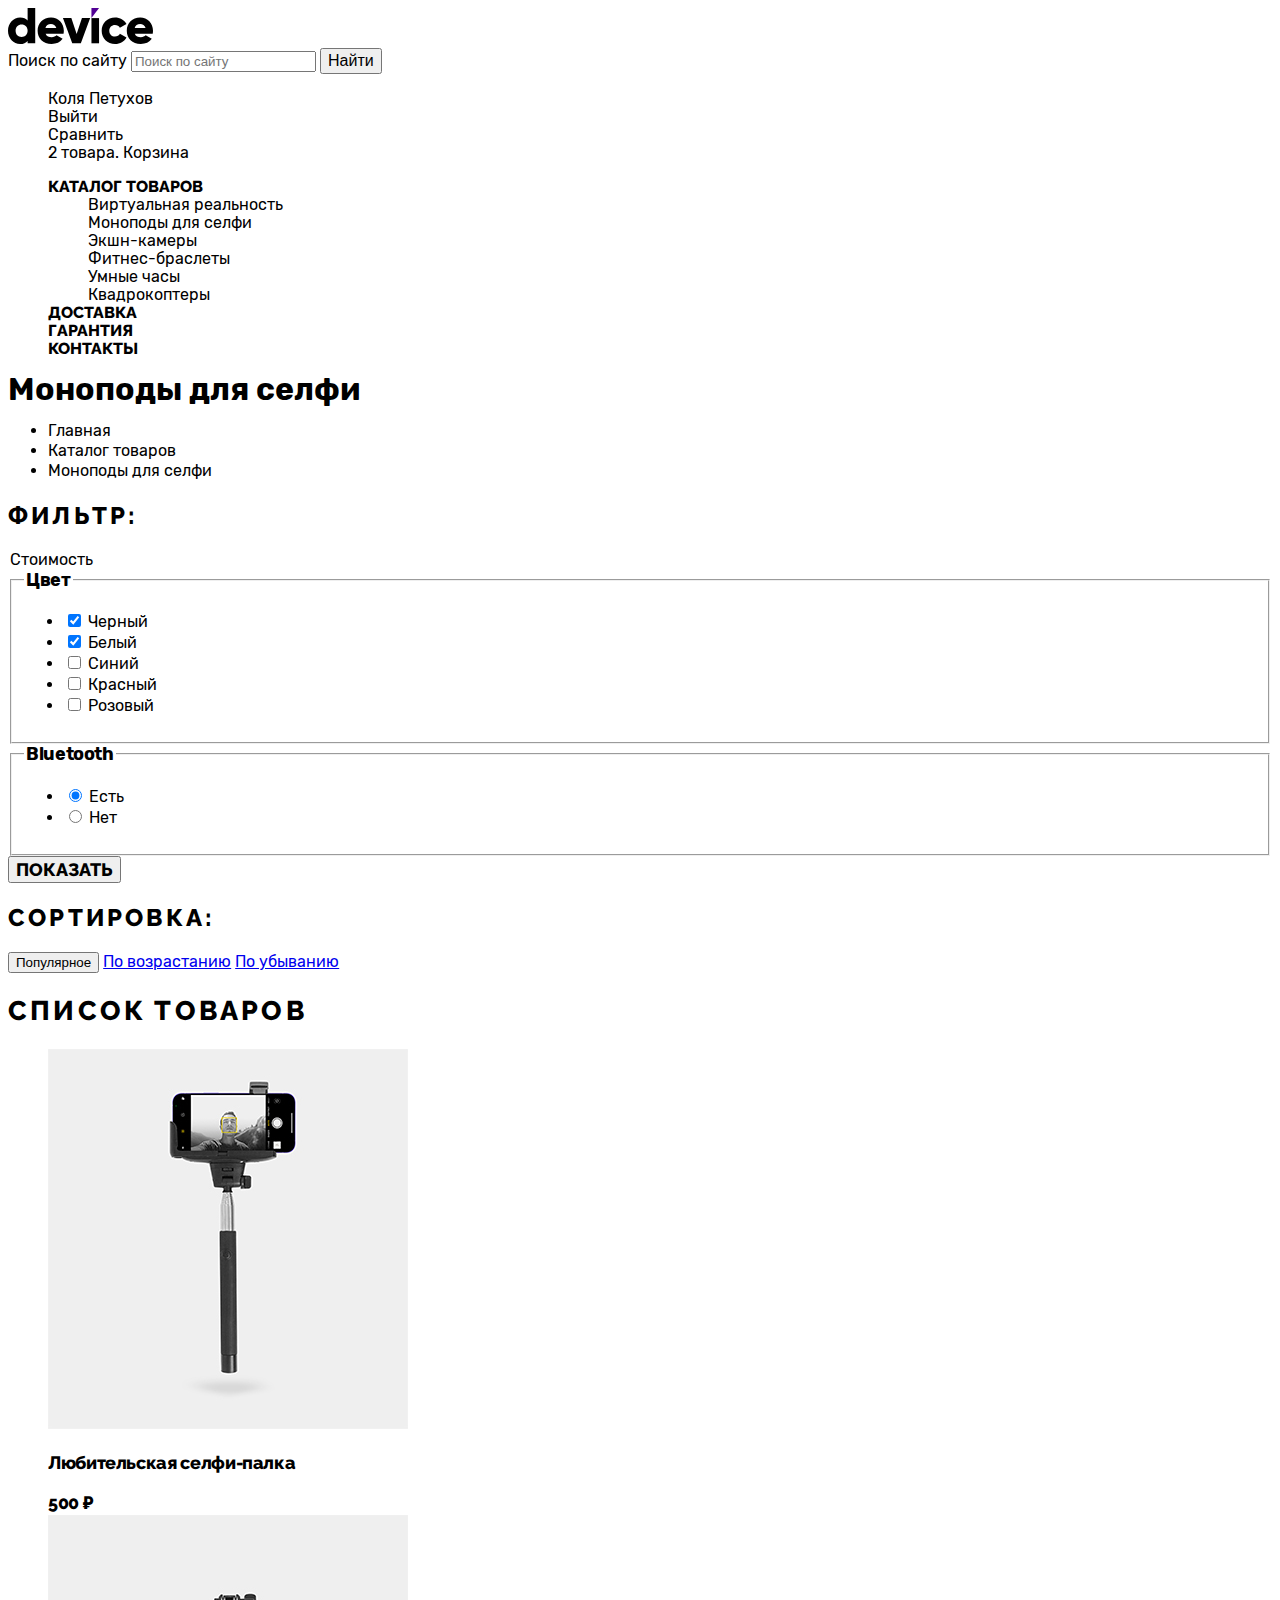
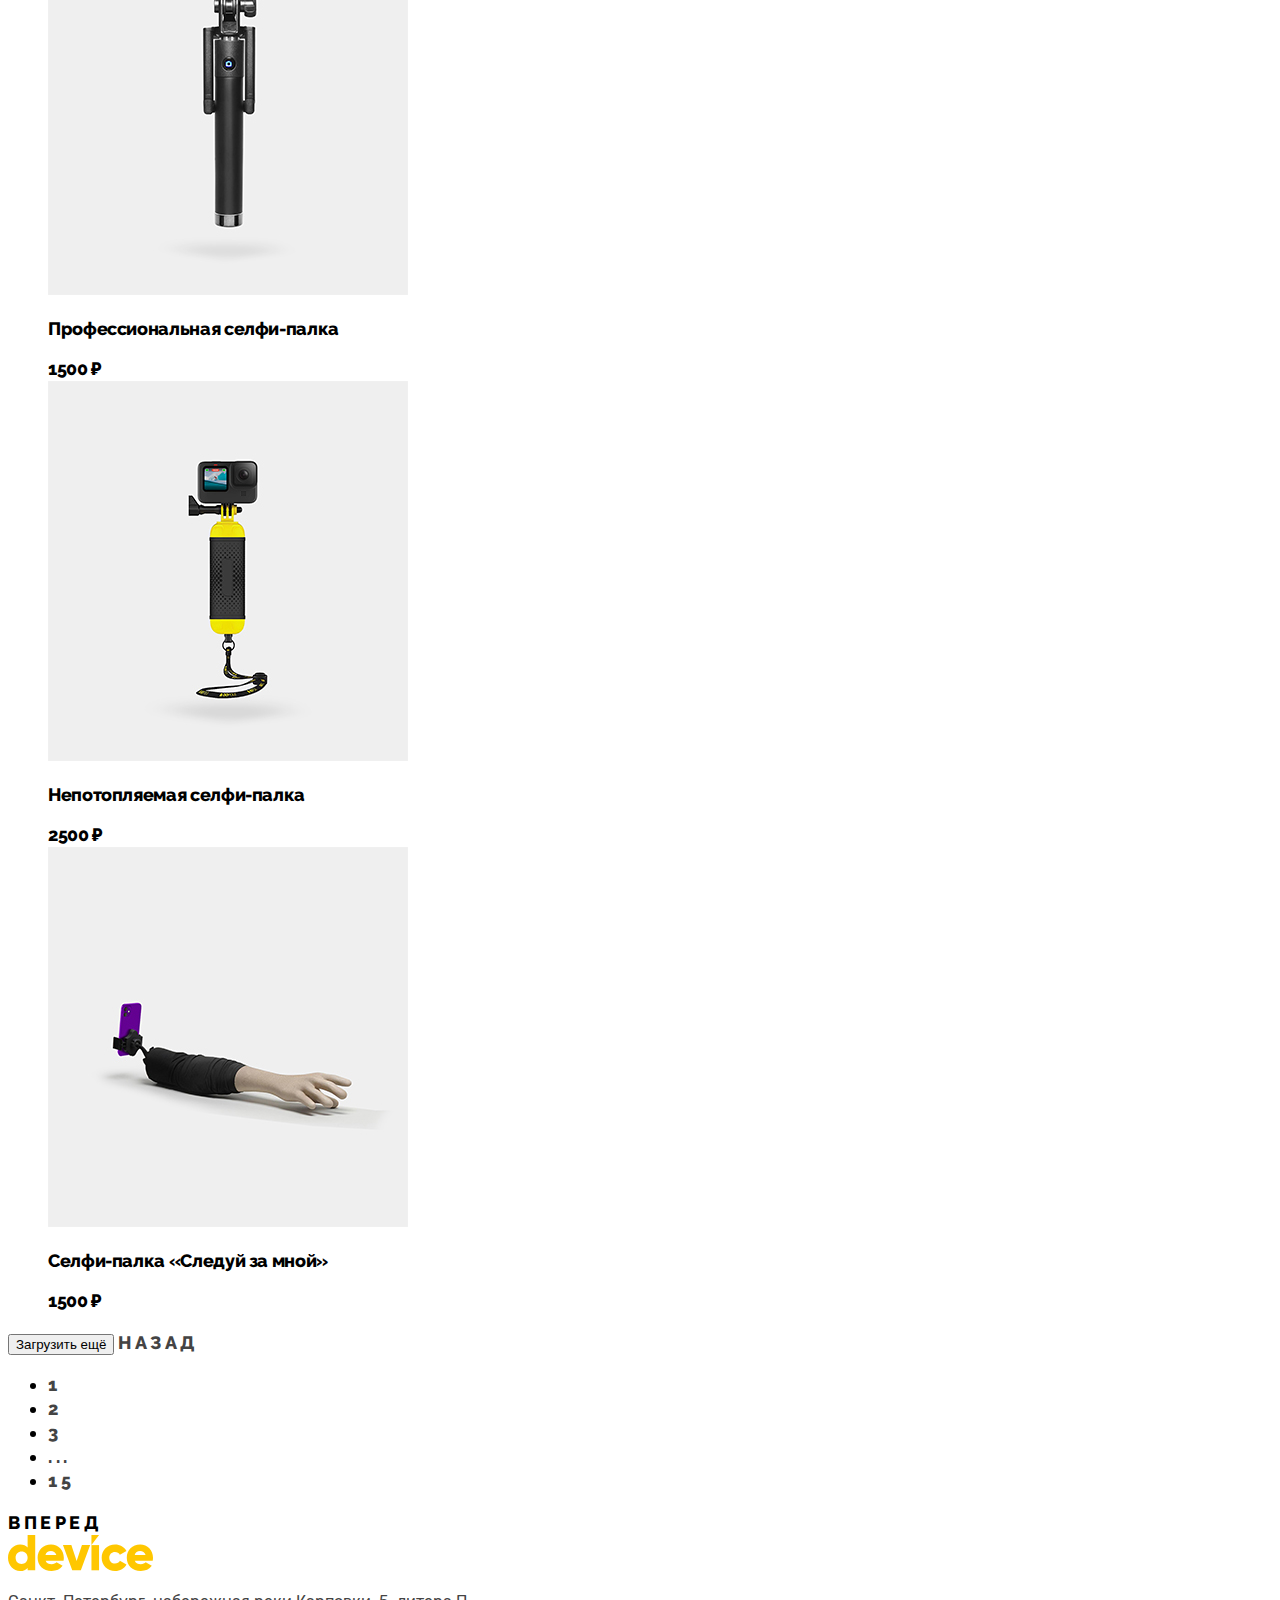
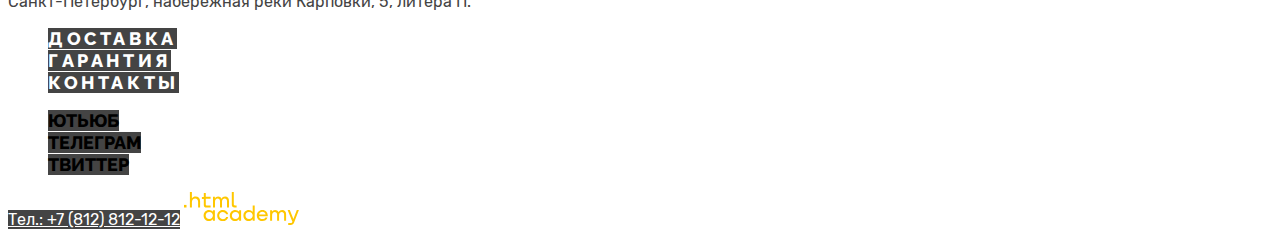
<file: 1/catalog.html>
<!DOCTYPE html>
<html lang="ru">

  <head>
    <meta charset="utf-8">
    <title>Каталог</title>
    <link rel="stylesheet" href="styles/styles.css">
    <base href="https://htmlacademy-htmlcss.github.io/2366847-device-1/1/">
</head>

  <body>
    <header class="page-header">
      <a class="page-header-logo" href="index.html">
        <img src="images/logo.svg" width="145" height="36" alt="Логотип интернет-магазина Device">
      </a>
      <form action="https://echo.htmlacademy.ru" method="POST">
        <label class="visually-hidden" for="search-field">Поиск по сайту</label>
        <input type="text" name="search-query" id="search-field" placeholder="Поиск по сайту">
        <button class="search-button" type="submit">Найти</button>
      </form>
      <nav class="main-navigation">
        <ul class="navigation-list">
          <li>
            <a class="navigation-link" href="#">Коля Петухов</a>
          </li>
          <li>
            <a class="navigation-link" href="#">Выйти</a>
          </li>
          <li>
            <a class="navigation-link" href="#">Сравнить</a>
          </li>
          <li>
            <a class="navigation-link" href="#">
              <span class="navigation-link-badge">2</span>
              <span class="visually-hidden">товара.</span>
              Корзина
            </a>
          </li>
        </ul>
        <ul class="main-navigation-list">
          <li>
            <a class="main-navigation-link" href="#">Каталог товаров</a>
            <ul class="main-navigation-list">
              <li>
                <a class="main-navigation-link-list transform-none" href="#">Виртуальная реальность</a>
              </li>
              <li><a class="main-navigation-link-list transform-none" aria-current="page" href="catalog.html">Моноподы
                  для селфи</a></li>
              <li><a class="main-navigation-link-list transform-none" href="#">Экшн-камеры</a></li>
              <li><a class="main-navigation-link-list transform-none" href="#">Фитнес-браслеты</a></li>
              <li><a class="main-navigation-link-list transform-none" href="#">Умные часы</a></li>
              <li><a class="main-navigation-link-list transform-none" href="#">Квадрокоптеры</a></li>
            </ul>
          </li>
          <li><a class="main-navigation-link" href="#">Доставка</a></li>
          <li><a class="main-navigation-link" href="#">Гарантия</a></li>
          <li><a class="main-navigation-link" href="#">Контакты</a></li>
        </ul>
      </nav>
    </header>
    <main class="main-inner">
      <section class="catalog-breadcrumb">
        <h1>Моноподы для селфи</h1>
        <ul class="catalog-breadcrumb-list">
          <li>
            <a class="catalog-breadcrumb-link" href="index.html">Главная</a>
          </li>
          <li>
            <a class="catalog-breadcrumb-link" href="#">Каталог товаров</a>
          </li>
          <li>
            <a class="catalog-breadcrumb-link" aria-current="page" href="catalog.html">Моноподы для селфи</a>
          </li>
        </ul>
      </section>
      <section class="catalog-slider">
        <h2>Фильтр:</h2>
        <legend>Стоимость</legend>
        <!-- <div class="slidecontainer">
          <input type="range" min="1" max="#" value="50" class="slider" id="myRange">
        </div>-->
        <fieldset class="catalog-filter-group">
          <legend class="catalog-filter-title">Цвет</legend>
          <ul>
            <li>
              <label class="control">
                <input class="control-input" type="checkbox" name="black" checked>
                Черный
              </label>
            </li>
            <li class="catalog-filter-item">
              <label class="control">
                <input class="control-input" type="checkbox" name="white" checked>
                Белый
              </label>
            </li>
            <li class="catalog-filter-item">
              <label class="control">
                <input class="control-input" type="checkbox" name="blue">
                Синий
              </label>
            </li>
            <li class="catalog-filter-item">
              <label class="control">
                <input class="control-input" type="checkbox" name="red">
                Красный
              </label>
            </li>
            <li class="catalog-filter-item">
              <label class="control">
                <input class="control-input" type="checkbox" name="pink">
                Розовый
              </label>
            </li>
          </ul>
        </fieldset>
        <fieldset class="catalog-filter-group">
          <legend class="catalog-filter-title">Bluetooth</legend>
          <ul class="catalog-filter-list">
            <li class="catalog-filter-item">
              <label class="control">
                <input class="control-input" type="radio" name="bluetooth-group" value="yes" checked>
                Есть
              </label>
            </li>
            <li class="catalog-filter-item">
              <label class="control">
                <input class="control-input" type="radio" name="bluetooth-group" value="no">
                Нет
              </label>
            </li>
          </ul>
        </fieldset>
        <button class="button" type="submit">Показать</button>
      </section>
      <section class="catalog-sorting">
        <h2>Сортировка:</h2>
        <button class="catalog-drop-button" type="button">Популярное</button>
        <a class="catalog-button" href="#"><span class="visually-hidden">По возрастанию</span></a>
        <a class="catalog-button" href="#"><span class="visually-hidden">По убыванию</span></a>
      </section>
      <section class="product">
        <h2 class="visually-hidden">Список товаров</h2>
        <ul class="product-list">
          <li class="product-card">
            <a class="product-card-link" href="#">
              <img class="product-card-image" src="images/catalog/product-1.jpg" width="360" height="380"
                alt="Любительская селфи-палка">
              <h3 class="product-card-title">Любительская селфи-палка</h3>
            </a>
            <span class="product-card-price">500 ₽</span>
          </li>
          <li class="product-card">
            <a class="product-card-link" href="#">
              <img class="product-card-image" src="images/catalog/product-2.jpg" width="360" height="380"
                alt="Профессиональная селфи-палка">
              <h3 class="product-card-title">Профессиональная селфи-палка</h3>
            </a>
            <span class="product-card-price">1500 ₽</span>
          </li>
          <li class="product-card">
            <a class="product-card-link" href="#">
              <img class="product-card-image" src="images/catalog/product-3.jpg" width="360" height="380"
                alt="Профессиональная селфи-палка">
              <h3 class="product-card-title">Непотопляемая селфи-палка</h3>
            </a>
            <span class="product-card-price">2500 ₽</span>
          </li>
          <li class="product-card">
            <a class="product-card-link" href="#">
              <img class="product-card-image" src="images/catalog/product-4.jpg" width="360" height="380"
                alt="Селфи-палка «Следуй за мной»">
              <h3 class="product-card-title">Селфи-палка «Следуй за мной»</h3>
            </a>
            <span class="product-card-price">1500 ₽</span>
          </li>
        </ul>
        <button class="product-button" type="button">Загрузить ещё</button>
        <a class="pagination-link pagination-prev">
          <span class="visually-hidden">Назад</span>
          <ul class="pagination-list">
            </li>
            <li class="pagination-item">
              <a class="pagination-link pagination-current" href="catalog.html">1</a>
            </li>
            <li class="pagination-item">
              <a class="pagination-link" href="#">2</a>
            </li>
            <li class="pagination-item">
              <a class="pagination-link" href="#">3</a>
            </li>
            <li class="pagination-item">
              <a class="pagination-link" href="#">...</a>
            </li>
            <li class="pagination-item">
              <a class="pagination-link" href="#">15</a>
            </li>
          </ul>
          <a class="pagination-link pagination-next" href="#">
            <span class="visually-hidden">Вперед</span>
      </section>
    </main>
    <footer class="footer-page">
      <a class="footer-logo" href="index.html">
        <img src="images/footer/logo-footer.svg" width="145" height="36" alt="Логотип интернет-магазина Device">
      </a>
      <address class="footer-contacts-address">
        <p class="contact-address-text">Санкт-Петербург, набережная
          реки Карповки, 5, литера П.</p>
      </address>
      <ul class="footer-navigation-list">
        <li>
          <a class="footer-navigation-link" href="#">Доставка</a>
        </li>
        <li>
          <a class="footer-navigation-link" href="#">Гарантия</a>
        </li>
        <li>
          <a class="footer-navigation-link" href="#">Контакты</a>
        </li>
      </ul>
      <ul class="footer-social-list">
        <li class="footer-social-item">
          <a class="button" href="https://t.me/htmlacademy"><span class="visually-hidden">Ютьюб</span></a>
        </li>
        <li class="footer-social-item">
          <a class="button" href="https://www.youtube.com/user/htmlacademyru"><span
              class="visually-hidden">Телеграм</span></a>
        <li class="footer-social-item">
          <a class="button" href="https://twitter.com/htmlacademy_ru"><span class="visually-hidden">Твиттер</span></a>
        </li>
      </ul>
      <a class="footer-contacts-phone" href="tel:+78128121212">Тел.: +7 (812) 812-12-12</a>
      <a class="htmlacademy-link" href="https://htmlacademy.ru">
        <img src="images/footer/logo-html.svg" width="115" height="33" alt="Логотип Html academy">
      </a>
    </footer>
  </body>

</html>
</file>
<file: styles/styles.css>
@font-face {
  font-family: "Raleway";
  src: url("../fonts/raleway/raleway-800.woff2") format("woff2");
  font-weight: 800;
  font-style: normal;
  font-display: swap;
}

@font-face {
  font-family: "Rubik";
  src: url("../fonts/rubik/rubik-400.woff2") format("woff2");
  font-weight: 400;
  font-style: normal;
  font-display: swap;
}

@font-face {
  font-family: "Rubik";
  src: url("../fonts/rubik/rubik-700.woff2") format("woff2");
  font-weight: 700;
  font-style: normal;
  font-display: swap;
}

body {
  font-family: "Rubik", "Raleway", sans-serif;
  font-weight: 400;
  font-style: normal;
  font-size: 18px;
  line-height: 30px;
  color: #444;
  background-color: #fff;
}

.page-header {
  /*родитель*/
  color: #000;
  text-decoration: none;
  font-size: 16px;
  line-height: 18px;
}

.search-button {
  font-size: 16px;
  line-height: 20px;
}

.button {
  color: #000;
  text-align: center;
  font-family: "Raleway", sans-serif;
  font-size: 18px;
  font-style: normal;
  font-weight: 800;
  line-height: normal;
  text-decoration: none;
  text-transform: uppercase;
}

.navigation-list {
  list-style-type: none;
}

.navigation-link {
  font-family: "Rubik", sans-serif;
  color: inherit;
  text-decoration: none;
}

.main-navigation-list {
  list-style-type: none;
}


.main-navigation-link {
  font-family: "Raleway", sans-serif;
  color: inherit;
  text-decoration: none;
  text-transform: uppercase;
}

.main-navigation-link-list {
  list-style-type: none;
}


.transform-none {
  font-family: "Rubik", sans-serif;
  color: inherit;
  text-decoration: none;
  text-transform: none;
}

.slider-list {
  color: #000;
  font-family: Rubik;
  font-size: 18px;
  font-style: normal;
  font-weight: 400;
  line-height: 30px;
  list-style-type: none;
}

.slider-title {
  color: #000;
  font-family: "Raleway", sans-serif;
  font-size: 50px;
  font-weight: 800;
  line-height: 50px;
}

.slider-item-title {
  color: #444;
  font-family: "Rubik", sans-serif;
  font-size: 18px;
  font-style: normal;
  font-weight: 400;
  line-height: 30px;
}

.slider-pagination {
  list-style-type: none;
}

.slider-table {
  color: #444;
  font-family: "Rubik", sans-serif;
  font-style: normal;
  font-weight: 400;
  line-height: 30px;
}

.slider-characteristics {
  color: #000;
  font-size: 36px;
  font-weight: bold;
}

.slider-options {
  font-size: 16px;
  font-weight: normal;
}

.product {
  /*родитель*/
  font-family: "Raleway", sans-serif;
  font-size: 18px;
  font-style: normal;
  font-weight: 800;
  line-height: 24px;
  letter-spacing: -0.36px;
}

.product-list {
  list-style-type: none;
}

.product-card-link {
  text-decoration: none;
}

.advantages {
  /*родитель*/
  font-family: "Rubik", sans-serif;
  font-size: 18px;
  font-style: normal;
  font-weight: 400;
  line-height: 30px;
}

.advantages-title {
  color: #000;
  font-family: "Raleway", sans-serif;
  font-size: 50px;
  font-style: normal;
  font-weight: 800;
  line-height: 50px;
}

.advantages-description {
  color: #444;
}

.advantages-tabs {
  list-style-type: none;
}

.advantages-list {
  list-style-type: none;
}

.delivery {
  /*родитель*/
  text-align: center;
  font-family: "Raleway", sans-serif;
  font-size: 20px;
  font-weight: 800;
  line-height: normal;
  letter-spacing: 4px;
}

.delivery-link {
  color: #000;
  text-transform: uppercase;
  text-decoration: none;
}

.about {
  /*родитель*/
  font-family: "Rubik", sans-serif;
  font-size: 18px;
  font-style: normal;
  font-weight: 400;
  line-height: 30px;
}

.title-level-two {
  color: #000;
  font-family: "Raleway", sans-serif;
  font-size: 50px;
  font-weight: 800;
  line-height: 50px
}

.about-description {
  color: #444;
}

.about-list {
  color: #FFC700;
}

.about-link {
  color: #000;
  font-weight: 700;
  line-height: 20px;
  letter-spacing: -0.36px;
  text-decoration: none;
}

.contacts {
  /*родитель*/
  font-family: "Rubik", sans-serif;
  font-size: 18px;
  font-style: normal;
  font-weight: 400;
  line-height: 30px;
}

.contacts h3 {
  color: #444;
  font-size: 24px;
  font-weight: 700;
}

.subscribe-description {
  color: #444;
}

/* Каталог*/
.main-inner {
  /*родитель*/
  font-family: "Rubik", sans-serif;
  color: #000;
  font-size: 16px;
  line-height: 20px;
}

.catalog-breadcrumb-link {
  color: inherit;
  text-decoration: none;
  text-transform: none;
}

.main-inner h2 {
  color: #000;
  font-family: "Raleway", sans-serif;
  font-weight: 800;
  line-height: normal;
  letter-spacing: 3.2px;
  text-transform: uppercase;
}

.main-inner h3 {
  color: #000;
  font-size: 18px;
  font-weight: 700;
  letter-spacing: -0.36px;
}

.catalog-filter-title {
  color: #000;
  font-size: 18px;
  font-weight: 700;
  letter-spacing: -0.36px;
}

.product-card-title {
  font-size: 18px;
  font-weight: 700;
  line-height: 20px;
  letter-spacing: -0.36px;
  text-decoration: none;
}

.pagination-link {
  color: #444;
  font-family: "Raleway", sans-serif;
  font-size: 18px;
  font-weight: 800;
  letter-spacing: 3.6px;
  text-transform: uppercase;
  text-decoration: none;
}

.pagination-next {
  color: #000;
}

.footer-page {
  /*родитель*/
  font-family: "Rubik", sans-serif;
  font-size: 16px;
  font-style: normal;
  font-weight: 400;
  line-height: 20px;
}

.contact-address-text {
  line-height: 20px;
  font-style: normal;
}

.footer-navigation-list {
  list-style-type: none;
}

.footer-navigation-link {
  font-family: "Raleway", sans-serif;
  font-size: 18px;
  font-weight: 800;
  line-height: normal;
  letter-spacing: 3.6px;
  color: #FFFFFF;
  background-color: #444444;
  text-decoration: none;
  text-transform: uppercase;
}

.footer-social-list {
  list-style-type: none;
}

.footer-social-item a {
  background-color: #444444;
  text-decoration: none;
}

.footer-contacts-phone {
  color: #FFFFFF;
  background-color: #444444;
  text-decoration-line: underline;
}

.htmlacademy-link {
  color: #FFC700;
}
</file>
<file: 1/styles/styles.css>
@font-face {
  font-family: "Raleway";
  src: url("../fonts/raleway/raleway-800.woff2") format("woff2");
  font-weight: 800;
  font-style: normal;
  font-display: swap;
}

@font-face {
  font-family: "Rubik";
  src: url("../fonts/rubik/rubik-400.woff2") format("woff2");
  font-weight: 400;
  font-style: normal;
  font-display: swap;
}

@font-face {
  font-family: "Rubik";
  src: url("../fonts/rubik/rubik-700.woff2") format("woff2");
  font-weight: 700;
  font-style: normal;
  font-display: swap;
}

body {
  font-family: "Rubik", "Raleway", sans-serif;
  font-weight: 400;
  font-style: normal;
  font-size: 18px;
  line-height: 30px;
  color: #444;
  background-color: #fff;
}

.page-header {
  /*родитель*/
  color: #000;
  text-decoration: none;
  font-size: 16px;
  line-height: 18px;
}

.search-button {
  font-size: 16px;
  line-height: 20px;
}

.button {
  color: #000;
  text-align: center;
  font-family: "Raleway", sans-serif;
  font-size: 18px;
  font-style: normal;
  font-weight: 800;
  line-height: normal;
  text-decoration: none;
  text-transform: uppercase;
}

.navigation-list {
  list-style-type: none;
}

.navigation-link {
  font-family: "Rubik", sans-serif;
  color: inherit;
  text-decoration: none;
}

.main-navigation-list {
  list-style-type: none;
}


.main-navigation-link {
  font-family: "Raleway", sans-serif;
  color: inherit;
  text-decoration: none;
  text-transform: uppercase;
}

.main-navigation-link-list {
  list-style-type: none;
}


.transform-none {
  font-family: "Rubik", sans-serif;
  color: inherit;
  text-decoration: none;
  text-transform: none;
}

.slider-list {
  color: #000;
  font-family: Rubik;
  font-size: 18px;
  font-style: normal;
  font-weight: 400;
  line-height: 30px;
  list-style-type: none;
}

.slider-title {
  color: #000;
  font-family: "Raleway", sans-serif;
  font-size: 50px;
  font-weight: 800;
  line-height: 50px;
}

.slider-item-title {
  color: #444;
  font-family: "Rubik", sans-serif;
  font-size: 18px;
  font-style: normal;
  font-weight: 400;
  line-height: 30px;
}

.slider-pagination {
  list-style-type: none;
}

.slider-table {
  color: #444;
  font-family: "Rubik", sans-serif;
  font-style: normal;
  font-weight: 400;
  line-height: 30px;
}

.slider-characteristics {
  color: #000;
  font-size: 36px;
  font-weight: bold;
}

.slider-options {
  font-size: 16px;
  font-weight: normal;
}

.product {
  /*родитель*/
  font-family: "Raleway", sans-serif;
  font-size: 18px;
  font-style: normal;
  font-weight: 800;
  line-height: 24px;
  letter-spacing: -0.36px;
}

.product-list {
  list-style-type: none;
}

.product-card-link {
  text-decoration: none;
}

.advantages {
  /*родитель*/
  font-family: "Rubik", sans-serif;
  font-size: 18px;
  font-style: normal;
  font-weight: 400;
  line-height: 30px;
}

.advantages-title {
  color: #000;
  font-family: "Raleway", sans-serif;
  font-size: 50px;
  font-style: normal;
  font-weight: 800;
  line-height: 50px;
}

.advantages-description {
  color: #444;
}

.advantages-tabs {
  list-style-type: none;
}

.advantages-list {
  list-style-type: none;
}

.delivery {
  /*родитель*/
  text-align: center;
  font-family: "Raleway", sans-serif;
  font-size: 20px;
  font-weight: 800;
  line-height: normal;
  letter-spacing: 4px;
}

.delivery-link {
  color: #000;
  text-transform: uppercase;
  text-decoration: none;
}

.about {
  /*родитель*/
  font-family: "Rubik", sans-serif;
  font-size: 18px;
  font-style: normal;
  font-weight: 400;
  line-height: 30px;
}

.title-level-two {
  color: #000;
  font-family: "Raleway", sans-serif;
  font-size: 50px;
  font-weight: 800;
  line-height: 50px
}

.about-description {
  color: #444;
}

.about-list {
  color: #FFC700;
}

.about-link {
  color: #000;
  font-weight: 700;
  line-height: 20px;
  letter-spacing: -0.36px;
  text-decoration: none;
}

.contacts {
  /*родитель*/
  font-family: "Rubik", sans-serif;
  font-size: 18px;
  font-style: normal;
  font-weight: 400;
  line-height: 30px;
}

.contacts h3 {
  color: #444;
  font-size: 24px;
  font-weight: 700;
}

.subscribe-description {
  color: #444;
}

/* Каталог*/
.main-inner {
  /*родитель*/
  font-family: "Rubik", sans-serif;
  color: #000;
  font-size: 16px;
  line-height: 20px;
}

.catalog-breadcrumb-link {
  color: inherit;
  text-decoration: none;
  text-transform: none;
}

.main-inner h2 {
  color: #000;
  font-family: "Raleway", sans-serif;
  font-weight: 800;
  line-height: normal;
  letter-spacing: 3.2px;
  text-transform: uppercase;
}

.main-inner h3 {
  color: #000;
  font-size: 18px;
  font-weight: 700;
  letter-spacing: -0.36px;
}

.catalog-filter-title {
  color: #000;
  font-size: 18px;
  font-weight: 700;
  letter-spacing: -0.36px;
}

.product-card-title {
  font-size: 18px;
  font-weight: 700;
  line-height: 20px;
  letter-spacing: -0.36px;
  text-decoration: none;
}

.pagination-link {
  color: #444;
  font-family: "Raleway", sans-serif;
  font-size: 18px;
  font-weight: 800;
  letter-spacing: 3.6px;
  text-transform: uppercase;
  text-decoration: none;
}

.pagination-next {
  color: #000;
}

.footer-page {
  /*родитель*/
  font-family: "Rubik", sans-serif;
  font-size: 16px;
  font-style: normal;
  font-weight: 400;
  line-height: 20px;
}

.contact-address-text {
  line-height: 20px;
  font-style: normal;
}

.footer-navigation-list {
  list-style-type: none;
}

.footer-navigation-link {
  font-family: "Raleway", sans-serif;
  font-size: 18px;
  font-weight: 800;
  line-height: normal;
  letter-spacing: 3.6px;
  color: #FFFFFF;
  background-color: #444444;
  text-decoration: none;
  text-transform: uppercase;
}

.footer-social-list {
  list-style-type: none;
}

.footer-social-item a {
  background-color: #444444;
  text-decoration: none;
}

.footer-contacts-phone {
  color: #FFFFFF;
  background-color: #444444;
  text-decoration-line: underline;
}

.htmlacademy-link {
  color: #FFC700;
}
</file>
